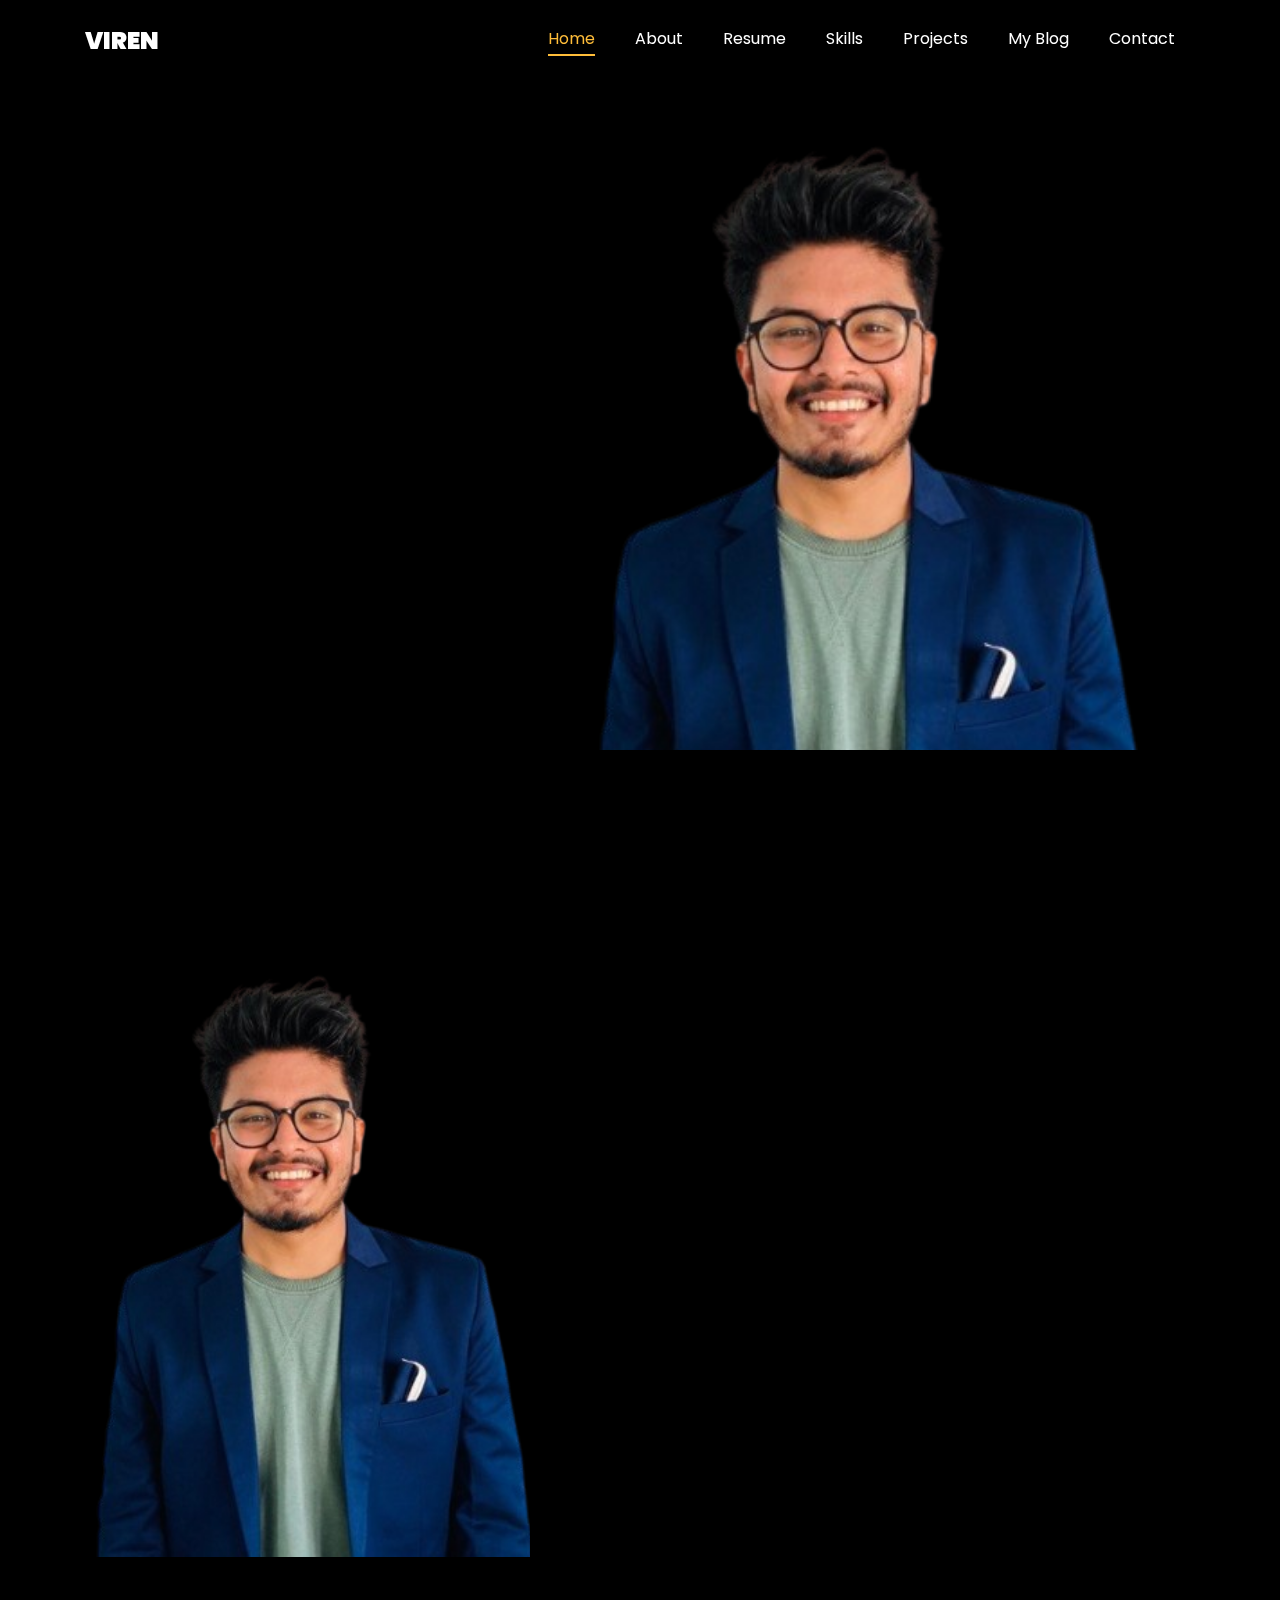
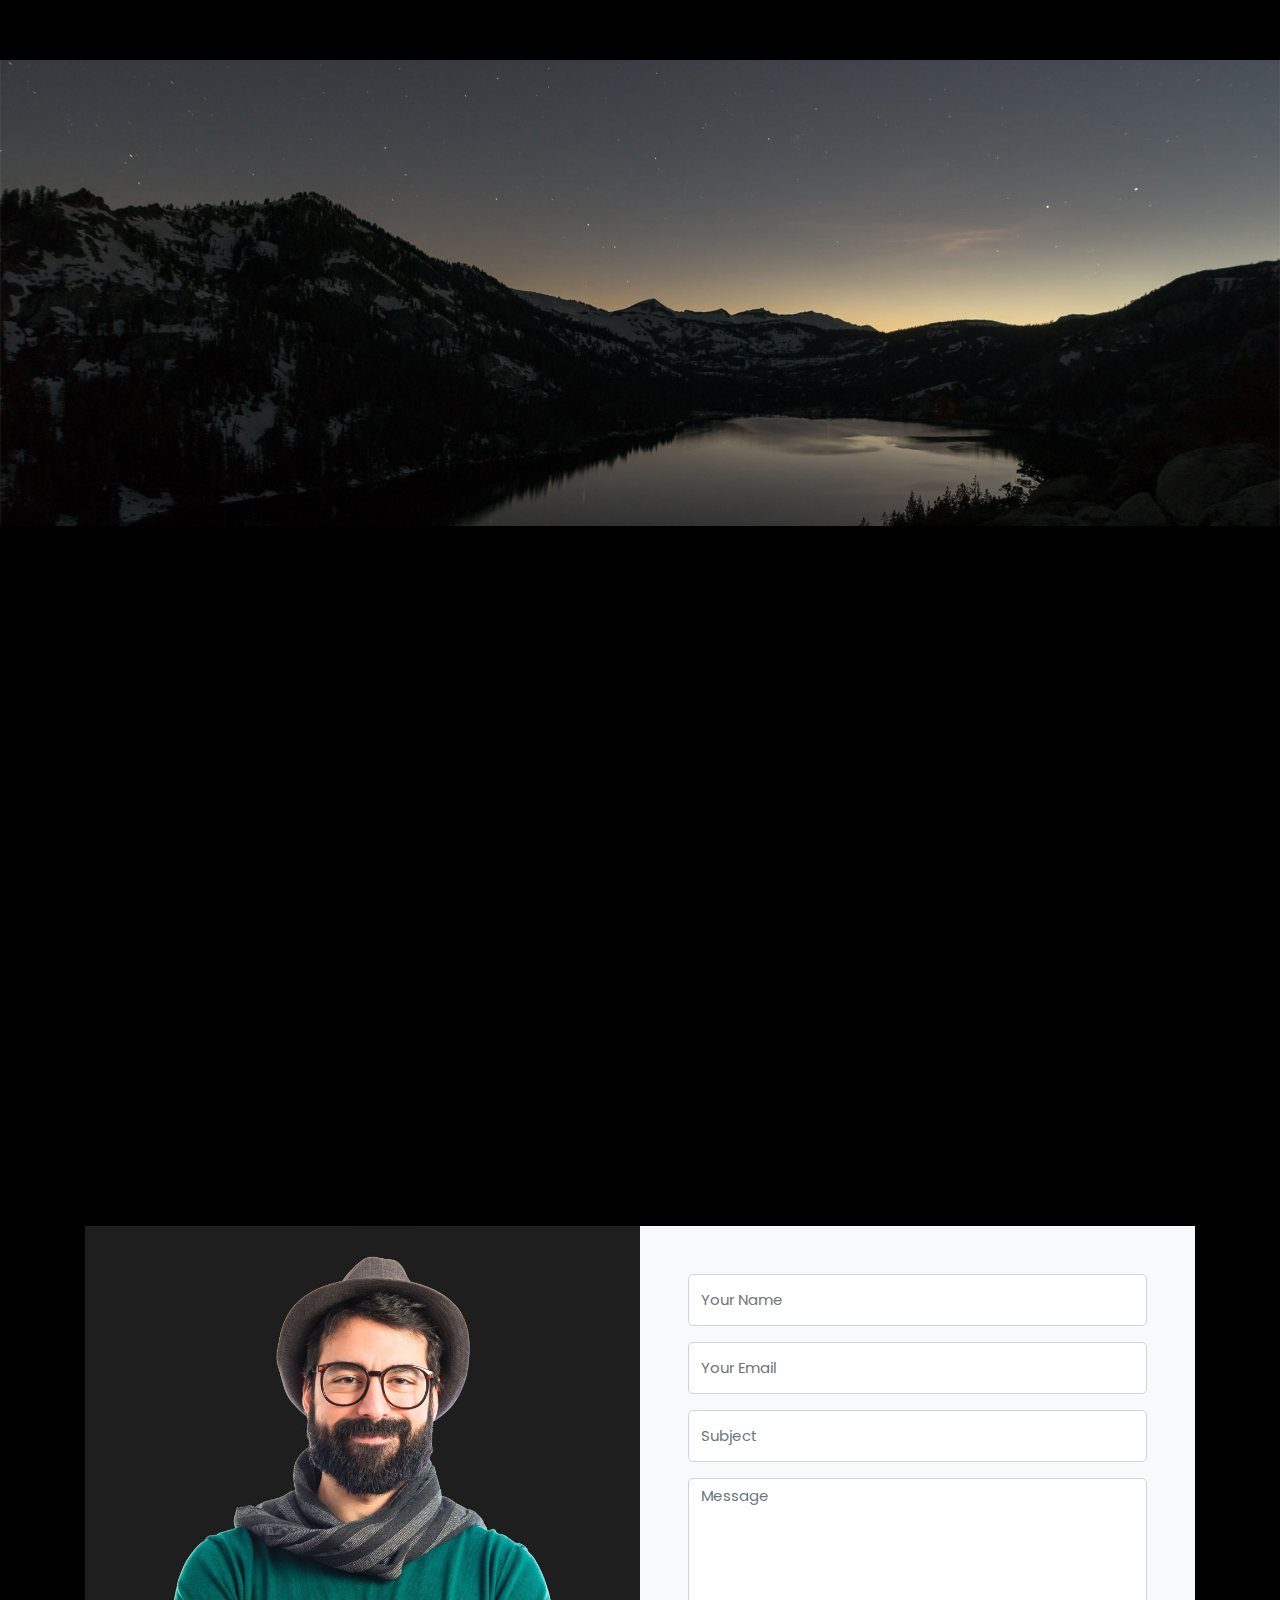
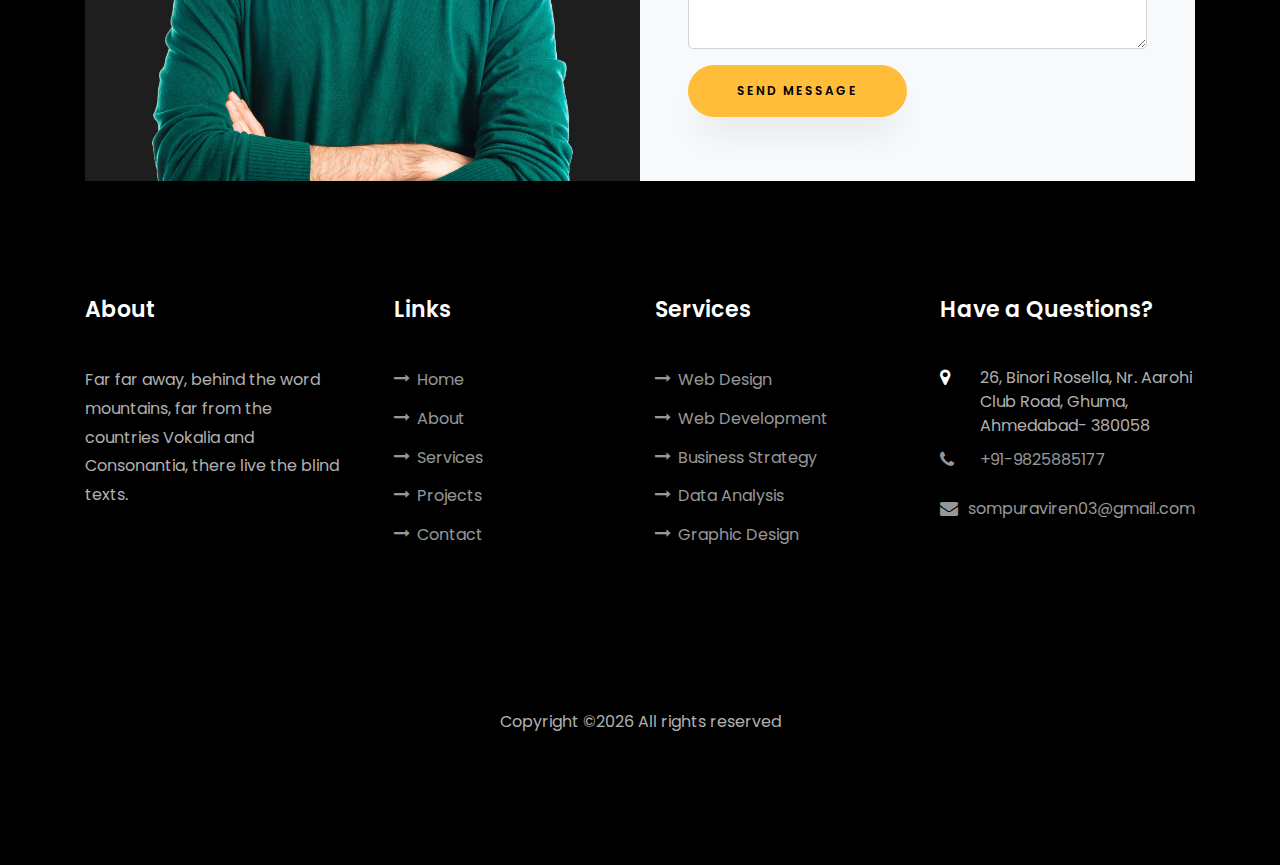
<file: index.html>
<!DOCTYPE html>
<html lang="en">
  <head>
    <title>Viren Sompura Portfolio</title>
    <meta charset="utf-8">
    <meta name="viewport" content="width=device-width, initial-scale=1, shrink-to-fit=no">
    
    <link href="https://fonts.googleapis.com/css?family=Poppins:100,200,300,400,500,600,700,800,900" rel="stylesheet">

    <link rel="stylesheet" href="css/open-iconic-bootstrap.min.css">
    <link rel="stylesheet" href="css/animate.css">
    
    <link rel="stylesheet" href="css/owl.carousel.min.css">
    <link rel="stylesheet" href="css/owl.theme.default.min.css">
    <link rel="stylesheet" href="css/magnific-popup.css">

    <link rel="stylesheet" href="css/aos.css">

    <link rel="stylesheet" href="css/ionicons.min.css">
    
    <link rel="stylesheet" href="css/flaticon.css">
    <link rel="stylesheet" href="css/icomoon.css">
    <link rel="stylesheet" href="css/style.css">
  </head>
  <body data-spy="scroll" data-target=".site-navbar-target" data-offset="300">
	  
	  
    <nav class="navbar navbar-expand-lg navbar-dark ftco_navbar ftco-navbar-light site-navbar-target" id="ftco-navbar">
	    <div class="container">
	      <a class="navbar-brand" href="index.html">Viren</a>
	      <button class="navbar-toggler js-fh5co-nav-toggle fh5co-nav-toggle" type="button" data-toggle="collapse" data-target="#ftco-nav" aria-controls="ftco-nav" aria-expanded="false" aria-label="Toggle navigation">
	        <span class="oi oi-menu"></span> Menu
	      </button>

	      <div class="collapse navbar-collapse" id="ftco-nav">
	        <ul class="navbar-nav nav ml-auto">
	          <li class="nav-item"><a href="#home-section" class="nav-link"><span>Home</span></a></li>
	          <li class="nav-item"><a href="#about-section" class="nav-link"><span>About</span></a></li>
	          <li class="nav-item"><a href="#resume-section" class="nav-link"><span>Resume</span></a></li>
	          <!-- <li class="nav-item"><a href="#services-section" class="nav-link"><span>Services</span></a></li> -->
	          <li class="nav-item"><a href="#skills-section" class="nav-link"><span>Skills</span></a></li>
	          <li class="nav-item"><a href="#projects-section" class="nav-link"><span>Projects</span></a></li>
	          <li class="nav-item"><a href="#blog-section" class="nav-link"><span>My Blog</span></a></li>
	          <li class="nav-item"><a href="#contact-section" class="nav-link"><span>Contact</span></a></li>
	        </ul>
	      </div>
	    </div>
	  </nav>
	  <!------------------------------- HOME VIEW --------------------------------->
	  <section id="home-section" class="hero">
		  <div class="home-slider  owl-carousel">
	      <div class="slider-item ">
	      	<div class="overlay"></div>
	        <div class="container">
	          <div class="row d-md-flex no-gutters slider-text align-items-end justify-content-end" data-scrollax-parent="true">
	          	<div class="one-third js-fullheight order-md-last img" style="background-image:url(images/bg_03.png);">
	          		<div class="overlay"></div>
	          	</div>
		          <div class="one-forth d-flex  align-items-center ftco-animate" data-scrollax=" properties: { translateY: '70%' }">
		          	<div class="text">
		          		<span class="subheading">Hello!</span>
			            <h1 class="mb-4 mt-3">I'm <span>Viren Sompura</span></h1>
			            <h2 class="mb-4">Robotic Engineer</h2>
			            <p><a href="tel:+919825885177" class="btn btn-primary py-3 px-4">Hire me</a> <a href="https://drive.google.com/drive/folders/1-N_lamHz9trtk43rRTvo55dQXPBXFD0H?usp=sharing" class="btn btn-white btn-outline-white py-3 px-4">My works</a></p>
		            </div>
		          </div>
	        	</div>
	        </div>
	      </div>
			<!------------------------------- SLIDER VIEW --------------------------------->
	      <!-- <div class="slider-item">
	      	<div class="overlay"></div>
	        <div class="container">
	          <div class="row d-flex no-gutters slider-text align-items-end justify-content-end" data-scrollax-parent="true">
	          	<div class="one-third js-fullheight order-md-last img" style="background-image:url(images/bg_2.png);">
	          		<div class="overlay"></div>
	          	</div>
		          <div class="one-forth d-flex align-items-center ftco-animate" data-scrollax=" properties: { translateY: '70%' }">
		          	<div class="text">
		          		<span class="subheading">Hello!</span>
			            <h1 class="mb-4 mt-3">I'm a <span>robotic engineer</span> based in Ahmedabad</h1>
			            <p><a href="tel:+919825885177" class="btn btn-primary py-3 px-4">Hire me</a> <a href="https://drive.google.com/drive/folders/1-N_lamHz9trtk43rRTvo55dQXPBXFD0H?usp=sharing" class="btn btn-white btn-outline-white py-3 px-4">My works</a></p>
		            </div>
		          </div>
	        	</div>
	        </div>
	      </div> -->
	    </div>
    </section>
	<!-------------------------- ABOUT SECTION ------------------------------>
    <section class="ftco-about img ftco-section ftco-no-pb" id="about-section">
    	<div class="container">
    		<div class="row d-flex">
    			<div class="col-md-6 col-lg-5 d-flex">
    				<div class="img-about img d-flex align-items-stretch">
    					<div class="overlay"></div>
	    				<div class="img d-flex align-self-stretch align-items-center" style="background-image:url(images/bg_03.png);">
	    				</div>
    				</div>
    			</div>
    			<div class="col-md-6 col-lg-7 pl-lg-5 pb-5">
    				<div class="row justify-content-start pb-3">
		          <div class="col-md-12 heading-section ftco-animate">
		          	<h1 class="big">About</h1>
		            <h2 class="mb-4">About Me</h2>
		            <p>I am Viren Sompura, Seeking a challenging position as a ROS Engineer or Robotics Software Engineer where I can leverage my expertise in ROS/ROS2, robotics systems, and software development to contribute to innovative robotics solutions.</p>
		            <ul class="about-info mt-4 px-md-0 px-2">
		            	<li class="d-flex"><span>Name:</span> <span>Viren Sompura</span></li>
		            	<li class="d-flex"><span>Date of birth:</span> <span>January 28, 1999</span></li>
		            	<li class="d-flex"><span>Address:</span> <span>Ahmedabad Gujarat</span></li>
		            	<li class="d-flex"><span>Zip code:</span> <span>380058</span></li>
		            	<li class="d-flex"><span>Email:</span> <span>sompuraviren03@gmail.com</span></li>
		            	<li class="d-flex"><span>Phone: </span> <span>+91-9825885177</span></li>
		            </ul>
		          </div>
		        </div>
	          <div class="counter-wrap ftco-animate d-flex mt-md-3">
              <div class="text">
              	<p class="mb-4">
	                <span class="number" data-number="5">0</span>
	                <span>Project complete</span>
                </p>
                <p><a href="./resource/Viren_Resume.pdf" class="btn btn-primary py-3 px-3" download="Viren_Resume">Download CV</a></p>
              </div>
	          </div>
	        </div>
        </div>
    	</div>
    </section>
	<!------------------------------- RESUME SECTION --------------------------------->
    <section class="ftco-section ftco-no-pb" id="resume-section">
    	<div class="container">
    		<div class="row justify-content-center pb-5">
          <div class="col-md-10 heading-section text-center ftco-animate">
          	<h1 class="big big-2">Resume</h1>
            <h2 class="mb-4">Resume</h2>
            <p>I am Viren Sompura, a passionate Robotic Engineer with expertise in ROS/ROS2, robotics systems, and software development...</p>
          </div>
        </div>
    		<div class="row">
    			<div class="col-md-6">
    				<div class="resume-wrap ftco-animate">
    					<span class="date">Sept 2023-Present</span>
    					<h2>Robotic Engineer</h2>
    					<span class="position">Vama Communication Pvt. Ltd.</span>
    					<p class="mt-4">Spearheading the development of Curio Robot’s hardware and software in the R&D department. Improving and implementing ROS2-based Navigation annd SLAM on Jetson Nano.</p>
    				</div>
    				<div class="resume-wrap ftco-animate">
    					<span class="date">Sept 2021-Aug 2023</span>
    					<h2>Masters in Robotics Engineering</h2>
    					<span class="position">M.S. Ramaiah University of Applied Science </span>
    					<p class="mt-4">A small river named Duden flows by their place and supplies it with the necessary regelialia. It is a paradisematic country, in which roasted parts of sentences fly into your mouth.</p>
    				</div>
    				<div class="resume-wrap ftco-animate">
    					<span class="date">Aug 2016-Aug 2020</span>
    					<h2>Bachalor's in Mechatronics Enginnering</h2>
    					<span class="position">Sal College of Engineering</span>
    					<p class="mt-4">A small river named Duden flows by their place and supplies it with the necessary regelialia. It is a paradisematic country, in which roasted parts of sentences fly into your mouth.</p>
    				</div>
    			</div>

    			<div class="col-md-6">
    				<div class="resume-wrap ftco-animate">
    					<span class="date">April 2023-July 2023</span>
    					<h2>Intern</h2>
    					<span class="position">Fenwick and Ravi(F.A.R.)</span>
    					<p class="mt-4">Developed Tkinter GUI software for a AS/RS Radio Shuttle. Created an Autonomous Mobile Robot using ROS2 framework and implementing custom navigation algorithm.</p>
    				</div>
    				<div class="resume-wrap ftco-animate">
    					<span class="date">Sept 2020-March 2021</span>
    					<h2>Engineer Trainee</h2>
    					<span class="position">Raicam Automotive Private Limited </span>
    					<p class="mt-4">Contributed to the production of Clutch Actuation systems, focusing on Clutch Master Cylinder and Concentric Slave Cylinder development. Implemented process improvements that increased production efficiency by 15%</p>
    				</div>
    				<!-- <div class="resume-wrap ftco-animate">
    					<span class="date">2017-2018</span>
    					<h2>UI/UX Designer</h2>
    					<span class="position">Cambridge University</span>
    					<p class="mt-4">A small river named Duden flows by their place and supplies it with the necessary regelialia. It is a paradisematic country, in which roasted parts of sentences fly into your mouth.</p>
    				</div> -->
    			</div>
    		</div>
    		<div class="row justify-content-center mt-5">
    			<div class="col-md-6 text-center ftco-animate">
    				<p><a href="./resource/Viren_Resume.pdf" class="btn btn-primary py-4 px-5" download="Viren_Resume">Download CV</a></p>
    			</div>
    		</div>
    	</div>
    </section>
	<!---------------------------------------------- Service Section ------------------------------------------------------>
    <!-- <section class="ftco-section" id="services-section">
    	<div class="container">
    		<div class="row justify-content-center py-5 mt-5">
          <div class="col-md-12 heading-section text-center ftco-animate">
          	<h1 class="big big-2">Services</h1>
            <h2 class="mb-4">Services</h2>
            <p>Far far away, behind the word mountains, far from the countries Vokalia and Consonantia</p>
          </div>
        </div>
    		<div class="row">
					<div class="col-md-4 text-center d-flex ftco-animate">
						<a href="#" class="services-1">
							<span class="icon">
								<i class="flaticon-analysis"></i>
							</span>
							<div class="desc">
								<h3 class="mb-5">Web Design</h3>
							</div>
						</a>
					</div>
					<div class="col-md-4 text-center d-flex ftco-animate">
						<a href="#" class="services-1">
							<span class="icon">
								<i class="flaticon-flasks"></i>
							</span>
							<div class="desc">
								<h3 class="mb-5">Phtography</h3>
							</div>
						</a>
					</div>
					<div class="col-md-4 text-center d-flex ftco-animate">
						<a href="#" class="services-1">
							<span class="icon">
								<i class="flaticon-ideas"></i>
							</span>
							<div class="desc">
								<h3 class="mb-5">Web Developer</h3>
							</div>
						</a>
					</div>

					<div class="col-md-4 text-center d-flex ftco-animate">
						<a href="#" class="services-1">
							<span class="icon">
								<i class="flaticon-analysis"></i>
							</span>
							<div class="desc">
								<h3 class="mb-5">App Developing</h3>
							</div>
						</a>
					</div>
					<div class="col-md-4 text-center d-flex ftco-animate">
						<a href="#" class="services-1">
							<span class="icon">
								<i class="flaticon-flasks"></i>
							</span>
							<div class="desc">
								<h3 class="mb-5">Branding</h3>
							</div>
						</a>
					</div>
					<div class="col-md-4 text-center d-flex ftco-animate">
						<a href="#" class="services-1">
							<span class="icon">
								<i class="flaticon-ideas"></i>
							</span>
							<div class="desc">
								<h3 class="mb-5">Product Strategy</h3>
							</div>
						</a>
					</div>
				</div>
    	</div>
    </section> -->

		<!--------------------------------------- Skill Section ------------------------------------------->
		<section class="ftco-section" id="skills-section">
			<div class="container">
				<div class="row justify-content-center pb-5">
          <div class="col-md-12 heading-section text-center ftco-animate">
          	<h1 class="big big-2">Skills</h1>
            <h2 class="mb-4">My Skills</h2>
            <p>Far far away, behind the word mountains, far from the countries Vokalia and Consonantia</p>
          </div>
        </div>
				<div class="row">
					<div class="col-md-6 animate-box">
						<div class="progress-wrap ftco-animate">
							<h3>ROS/ROS2 Framework</h3>
							<div class="progress">
							 	<div class="progress-bar color-1" role="progressbar" aria-valuenow="90"
							  	aria-valuemin="0" aria-valuemax="100" style="width:90%">
							    <span>90%</span>
							  	</div>
							</div>
						</div>
					</div>
					<div class="col-md-6 animate-box">
						<div class="progress-wrap ftco-animate">
							<h3>Autonomous Navigation</h3>
							<div class="progress">
							 	<div class="progress-bar color-1" role="progressbar" aria-valuenow="90"
							  	aria-valuemin="0" aria-valuemax="100" style="width:90%">
							    <span>90%</span>
							  	</div>
							</div>
						</div>
					</div>
					<div class="col-md-6 animate-box">
						<div class="progress-wrap ftco-animate">
							<h3>SLAM</h3>
							<div class="progress">
							 	<div class="progress-bar color-1" role="progressbar" aria-valuenow="90"
							  	aria-valuemin="0" aria-valuemax="100" style="width:75%">
							    <span>75%</span>
							  	</div>
							</div>
						</div>
					</div>
					<div class="col-md-6 animate-box">
						<div class="progress-wrap ftco-animate">
							<h3>Sensor Fusion and Sensor Integration</h3>
							<div class="progress">
							 	<div class="progress-bar color-1" role="progressbar" aria-valuenow="90"
							  	aria-valuemin="0" aria-valuemax="100" style="width:85%">
							    <span>85%</span>
							  	</div>
							</div>
						</div>
					</div>
					<div class="col-md-6 animate-box">
						<div class="progress-wrap ftco-animate">
							<h3>Python</h3>
							<div class="progress">
							 	<div class="progress-bar color-2" role="progressbar" aria-valuenow="85"
							  	aria-valuemin="0" aria-valuemax="100" style="width:85%">
							    <span>85%</span>
							  	</div>
							</div>
						</div>
					</div>
					<div class="col-md-6 animate-box">
						<div class="progress-wrap ftco-animate">
							<h3>C/C++</h3>
							<div class="progress">
							 	<div class="progress-bar color-3" role="progressbar" aria-valuenow="95"
							  	aria-valuemin="0" aria-valuemax="100" style="width:75%">
							    <span>75%</span>
							  	</div>
							</div>
						</div>
					</div>
					<div class="col-md-6 animate-box">
						<div class="progress-wrap ftco-animate">
							<h3>Robot Hardware and Software Integration</h3>
							<div class="progress">
							 	<div class="progress-bar color-4" role="progressbar" aria-valuenow="90"
							  	aria-valuemin="0" aria-valuemax="100" style="width:90%">
							    <span>90%</span>
							  	</div>
							</div>
						</div>
					</div>
					<div class="col-md-6 animate-box">
						<div class="progress-wrap ftco-animate">
							<h3>Version Control (Git)</h3>
							<div class="progress">
							 	<div class="progress-bar color-5" role="progressbar" aria-valuenow="70"
							  	aria-valuemin="0" aria-valuemax="100" style="width:85%">
							    <span>85%</span>
							  	</div>
							</div>
						</div>
					</div>
					<div class="col-md-6 animate-box">
						<div class="progress-wrap ftco-animate">
							<h3>Linux System</h3>
							<div class="progress">
							 	<div class="progress-bar color-6" role="progressbar" aria-valuenow="80"
							  	aria-valuemin="0" aria-valuemax="100" style="width:80%">
							    <span>80%</span>
							  	</div>
							</div>
						</div>
					</div>
					<div class="col-md-6 animate-box">
						<div class="progress-wrap ftco-animate">
							<h3>Embedded System Programming</h3>
							<div class="progress">
							 	<div class="progress-bar color-6" role="progressbar" aria-valuenow="80"
							  	aria-valuemin="0" aria-valuemax="100" style="width:75%">
							    <span>75%</span>
							  	</div>
							</div>
						</div>
					</div>
				</div>
			</div>
		</section>
 
	<!------------------------------------------------------ Project Section ------------------------------------------------------>
    <section class="ftco-section ftco-project" id="projects-section">
    	<div class="container">
    		<div class="row justify-content-center pb-5">
          <div class="col-md-12 heading-section text-center ftco-animate">
          	<h1 class="big big-2">Projects</h1>
            <h2 class="mb-4">Projects</h2>
            <p>Far far away, behind the word mountains, far from the countries Vokalia and Consonantia</p>
          </div>
        </div>
    		<div class="row">
    			<div class="col-md-4">
    				<div class="project img ftco-animate d-flex justify-content-center align-items-center" style="background-image: url(images/1.jpeg);">
    					<div class="overlay"></div>
	    				<div class="text text-center p-4">
	    					<h3><a href="https://drive.google.com/file/d/1SGBgsC9yg2MlOd70hP9E2P-MdjG-vpHD/view?usp=sharing">Curio: Museum Guidance Robot</a></h3>
	    					<span>Mobile Robot</span>
	    				</div>
    				</div>
  				</div>
  				<div class="col-md-8">
    				<div class="project img ftco-animate d-flex justify-content-center align-items-center" style="background-image: url(images/3.jpg);">
    					<div class="overlay"></div>
	    				<div class="text text-center p-4">
	    					<h3><a href="https://drive.google.com/drive/folders/1bC7ev7NMXQ1dkGp74KphR3cCT3R6wxd7?usp=sharing">Autonomous Mobile Robot with LiDAR  &amp; A* Search Algorithm</a></h3>
	    					<span>Mobile Robot</span>
	    				</div>
    				</div>
  				</div>

    			<div class="col-md-8">
    				<div class="project img ftco-animate d-flex justify-content-center align-items-center" style="background-image: url(images/4.PNG);">
    					<div class="overlay"></div>
	    				<div class="text text-center p-4">
	    					<h3><a href="https://drive.google.com/drive/folders/1-N_lamHz9trtk43rRTvo55dQXPBXFD0H?usp=sharing">ROS2 Sensor Integration &amp; Driver Development</a></h3>
	    					<span>Sensor Fusion and Integration</span>
	    				</div>
    				</div>

    				<div class="project img ftco-animate d-flex justify-content-center align-items-center" style="background-image: url(images/project-6.jpg);">
    					<div class="overlay"></div>
	    				<div class="text text-center p-4">
	    					<h3><a href="#">Branding &amp; Illustration Design</a></h3>
	    					<span>Web Design</span>
	    				</div>
    				</div>
    			</div>
    			<div class="col-md-4">
    				<div class="row">
    					<div class="col-md-12">
		    				<div class="project img ftco-animate d-flex justify-content-center align-items-center" style="background-image: url(images/project-2.jpg);">
		    					<div class="overlay"></div>
			    				<div class="text text-center p-4">
			    					<h3><a href="#">Branding &amp; Illustration Design</a></h3>
			    					<span>Web Design</span>
			    				</div>
		    				</div>
	    				</div>
	    				<div class="col-md-12">
		    				<div class="project img ftco-animate d-flex justify-content-center align-items-center" style="background-image: url(images/project-3.jpg);">
		    					<div class="overlay"></div>
			    				<div class="text text-center p-4">
			    					<h3><a href="#">Branding &amp; Illustration Design</a></h3>
			    					<span>Web Design</span>
			    				</div>
		    				</div>
	    				</div>
    				</div>
    			</div>
    		</div>
    	</div>
    </section>


    <section class="ftco-section" id="blog-section">
      <div class="container">
        <div class="row justify-content-center mb-5 pb-5">
          <div class="col-md-7 heading-section text-center ftco-animate">
            <h1 class="big big-2">Blog</h1>
            <h2 class="mb-4">Our Blog</h2>
            <p>Far far away, behind the word mountains, far from the countries Vokalia and Consonantia</p>
          </div>
        </div>
        <div class="row d-flex">
          <div class="col-md-4 d-flex ftco-animate">
          	<div class="blog-entry justify-content-end">
              <a href="single.html" class="block-20" style="background-image: url('images/image_1.jpg');">
              </a>
              <div class="text mt-3 float-right d-block">
              	<div class="d-flex align-items-center mb-3 meta">
	                <p class="mb-0">
	                	<span class="mr-2">June 21, 2019</span>
	                	<a href="#" class="mr-2">Admin</a>
	                	<a href="#" class="meta-chat"><span class="icon-chat"></span> 3</a>
	                </p>
                </div>
                <h3 class="heading"><a href="single.html">Why Lead Generation is Key for Business Growth</a></h3>
                <p>A small river named Duden flows by their place and supplies it with the necessary regelialia.</p>
              </div>
            </div>
          </div>
          <div class="col-md-4 d-flex ftco-animate">
          	<div class="blog-entry justify-content-end">
              <a href="single.html" class="block-20" style="background-image: url('images/image_2.jpg');">
              </a>
              <div class="text mt-3 float-right d-block">
              	<div class="d-flex align-items-center mb-3 meta">
	                <p class="mb-0">
	                	<span class="mr-2">June 21, 2019</span>
	                	<a href="#" class="mr-2">Admin</a>
	                	<a href="#" class="meta-chat"><span class="icon-chat"></span> 3</a>
	                </p>
                </div>
                <h3 class="heading"><a href="single.html">Why Lead Generation is Key for Business Growth</a></h3>
                <p>A small river named Duden flows by their place and supplies it with the necessary regelialia.</p>
              </div>
            </div>
          </div>
          <div class="col-md-4 d-flex ftco-animate">
          	<div class="blog-entry">
              <a href="single.html" class="block-20" style="background-image: url('images/image_3.jpg');">
              </a>
              <div class="text mt-3 float-right d-block">
              	<div class="d-flex align-items-center mb-3 meta">
	                <p class="mb-0">
	                	<span class="mr-2">June 21, 2019</span>
	                	<a href="#" class="mr-2">Admin</a>
	                	<a href="#" class="meta-chat"><span class="icon-chat"></span> 3</a>
	                </p>
                </div>
                <h3 class="heading"><a href="single.html">Why Lead Generation is Key for Business Growth</a></h3>
                <p>A small river named Duden flows by their place and supplies it with the necessary regelialia.</p>
              </div>
            </div>
          </div>
        </div>
      </div>
    </section>

    <section class="ftco-section ftco-no-pt ftco-no-pb ftco-counter img" id="section-counter">
    	<div class="container">
				<div class="row d-md-flex align-items-center">
          <div class="col-md d-flex justify-content-center counter-wrap ftco-animate">
            <div class="block-18">
              <div class="text">
                <strong class="number" data-number="100">0</strong>
                <span>Awards</span>
              </div>
            </div>
          </div>
          <div class="col-md d-flex justify-content-center counter-wrap ftco-animate">
            <div class="block-18">
              <div class="text">
                <strong class="number" data-number="1200">0</strong>
                <span>Complete Projects</span>
              </div>
            </div>
          </div>
          <div class="col-md d-flex justify-content-center counter-wrap ftco-animate">
            <div class="block-18">
              <div class="text">
                <strong class="number" data-number="1200">0</strong>
                <span>Happy Customers</span>
              </div>
            </div>
          </div>
          <div class="col-md d-flex justify-content-center counter-wrap ftco-animate">
            <div class="block-18">
              <div class="text">
                <strong class="number" data-number="500">0</strong>
                <span>Cups of coffee</span>
              </div>
            </div>
          </div>
        </div>
      </div>
    </section>

    <section class="ftco-section ftco-hireme img margin-top" style="background-image: url(images/bg_1.jpg)">
			<div class="container">
				<div class="row justify-content-center">
					<div class="col-md-7 ftco-animate text-center">
						<h2>I'm <span>Available</span> for freelancing</h2>
						<p>A small river named Duden flows by their place and supplies it with the necessary regelialia.</p>
						<p class="mb-0"><a href="#" class="btn btn-primary py-3 px-5">Hire me</a></p>
					</div>
				</div>
			</div>
		</section>

    <section class="ftco-section contact-section ftco-no-pb" id="contact-section">
      <div class="container">
      	<div class="row justify-content-center mb-5 pb-3">
          <div class="col-md-7 heading-section text-center ftco-animate">
            <h1 class="big big-2">Contact</h1>
            <h2 class="mb-4">Contact Me</h2>
            <p>Far far away, behind the word mountains, far from the countries Vokalia and Consonantia</p>
          </div>
        </div>

        <div class="row d-flex contact-info mb-5">
          <div class="col-md-6 col-lg-3 d-flex ftco-animate">
          	<div class="align-self-stretch box p-4 text-center">
          		<div class="icon d-flex align-items-center justify-content-center">
          			<span class="icon-map-signs"></span>
          		</div>
          		<h3 class="mb-4">Address</h3>
	            <p>198 West 21th Street, Suite 721 New York NY 10016</p>
	          </div>
          </div>
          <div class="col-md-6 col-lg-3 d-flex ftco-animate">
          	<div class="align-self-stretch box p-4 text-center">
          		<div class="icon d-flex align-items-center justify-content-center">
          			<span class="icon-phone2"></span>
          		</div>
          		<h3 class="mb-4">Contact Number</h3>
	            <p><a href="tel://1234567920">+ 1235 2355 98</a></p>
	          </div>
          </div>
          <div class="col-md-6 col-lg-3 d-flex ftco-animate">
          	<div class="align-self-stretch box p-4 text-center">
          		<div class="icon d-flex align-items-center justify-content-center">
          			<span class="icon-paper-plane"></span>
          		</div>
          		<h3 class="mb-4">Email Address</h3>
	            <p><a href="mailto:sompuraviren03@gmail.com">sompuraviren03@gmail.com</a></p>
	          </div>
          </div>
          <div class="col-md-6 col-lg-3 d-flex ftco-animate">
          	<div class="align-self-stretch box p-4 text-center">
          		<div class="icon d-flex align-items-center justify-content-center">
          			<span class="icon-globe"></span>
          		</div>
          		<h3 class="mb-4">Website</h3>
	            <p><a href="#">yoursite.com</a></p>
	          </div>
          </div>
        </div>

        <div class="row no-gutters block-9">
          <div class="col-md-6 order-md-last d-flex">
            <form action="mailto:sompuraviren03@gmail.com" class="bg-light p-4 p-md-5 contact-form">
              <div class="form-group">
                <input type="text" class="form-control" placeholder="Your Name">
              </div>
              <div class="form-group">
                <input type="text" class="form-control" placeholder="Your Email">
              </div>
              <div class="form-group">
                <input type="text" class="form-control" placeholder="Subject">
              </div>
              <div class="form-group">
                <textarea name="" id="" cols="30" rows="7" class="form-control" placeholder="Message"></textarea>
              </div>
              <div class="form-group">
                <input type="submit" value="Send Message" class="btn btn-primary py-3 px-5">
              </div>
            </form>
          
          </div>

          <div class="col-md-6 d-flex">
          	<div class="img" style="background-image: url(images/about.jpg);"></div>
          </div>
        </div>
      </div>
    </section>
		

    <footer class="ftco-footer ftco-section">
      <div class="container">
        <div class="row mb-5">
          <div class="col-md">
            <div class="ftco-footer-widget mb-4">
              <h2 class="ftco-heading-2">About</h2>
              <p>Far far away, behind the word mountains, far from the countries Vokalia and Consonantia, there live the blind texts.</p>
              <ul class="ftco-footer-social list-unstyled float-md-left float-lft mt-5">
				<li class="ftco-animate"><a href="https://github.com/virensompura"><span class="icon-github"></span></a></li>
                <li class="ftco-animate"><a href="https://x.com/VirenSompura01"><span class="icon-twitter"></span></a></li>
                <li class="ftco-animate"><a href="https://www.linkedin.com/in/viren-sompura/"><span class="icon-linkedin"></span></a></li>
                <li class="ftco-animate"><a href="https://www.instagram.com/virensompura/?hl=en"><span class="icon-instagram"></span></a></li>
              </ul>
            </div>
          </div>
          <div class="col-md">
            <div class="ftco-footer-widget mb-4 ml-md-4">
              <h2 class="ftco-heading-2">Links</h2>
              <ul class="list-unstyled">
                <li><a href="#"><span class="icon-long-arrow-right mr-2"></span>Home</a></li>
                <li><a href="#"><span class="icon-long-arrow-right mr-2"></span>About</a></li>
                <li><a href="#"><span class="icon-long-arrow-right mr-2"></span>Services</a></li>
                <li><a href="#"><span class="icon-long-arrow-right mr-2"></span>Projects</a></li>
                <li><a href="#"><span class="icon-long-arrow-right mr-2"></span>Contact</a></li>
              </ul>
            </div>
          </div>
          <div class="col-md">
             <div class="ftco-footer-widget mb-4">
              <h2 class="ftco-heading-2">Services</h2>
              <ul class="list-unstyled">
                <li><a href="#"><span class="icon-long-arrow-right mr-2"></span>Web Design</a></li>
                <li><a href="#"><span class="icon-long-arrow-right mr-2"></span>Web Development</a></li>
                <li><a href="#"><span class="icon-long-arrow-right mr-2"></span>Business Strategy</a></li>
                <li><a href="#"><span class="icon-long-arrow-right mr-2"></span>Data Analysis</a></li>
                <li><a href="#"><span class="icon-long-arrow-right mr-2"></span>Graphic Design</a></li>
              </ul>
            </div>
          </div>
          <div class="col-md">
            <div class="ftco-footer-widget mb-4">
            	<h2 class="ftco-heading-2">Have a Questions?</h2>
            	<div class="block-23 mb-3">
	              <ul>
	                <li><span class="icon icon-map-marker"></span><span class="text">26, Binori Rosella, Nr. Aarohi Club Road, Ghuma, Ahmedabad- 380058</span></li>
	                <li><a href="tel:+919825885177"><span class="icon icon-phone"></span><span class="text">+91-9825885177</span></a></li>
	                <li><a href="mailto:sompuraviren03@gmail.com"><span class="icon icon-envelope"></span><span class="text">sompuraviren03@gmail.com</span></a></li>
	              </ul>
	            </div>
            </div>
          </div>
        </div>
        <div class="row">
          <div class="col-md-12 text-center">

            <p><!-- Link back to Colorlib can't be removed. Template is licensed under CC BY 3.0. -->
  Copyright &copy;<script>document.write(new Date().getFullYear());</script> All rights reserved 
  <!-- Link back to Colorlib can't be removed. Template is licensed under CC BY 3.0. --></p>
          </div>
        </div>
      </div>
    </footer>
    
  

  <!-- loader -->
  <div id="ftco-loader" class="show fullscreen"><svg class="circular" width="48px" height="48px"><circle class="path-bg" cx="24" cy="24" r="22" fill="none" stroke-width="4" stroke="#eeeeee"/><circle class="path" cx="24" cy="24" r="22" fill="none" stroke-width="4" stroke-miterlimit="10" stroke="#F96D00"/></svg></div>


  <script src="js/jquery.min.js"></script>
  <script src="js/jquery-migrate-3.0.1.min.js"></script>
  <script src="js/popper.min.js"></script>
  <script src="js/bootstrap.min.js"></script>
  <script src="js/jquery.easing.1.3.js"></script>
  <script src="js/jquery.waypoints.min.js"></script>
  <script src="js/jquery.stellar.min.js"></script>
  <script src="js/owl.carousel.min.js"></script>
  <script src="js/jquery.magnific-popup.min.js"></script>
  <script src="js/aos.js"></script>
  <script src="js/jquery.animateNumber.min.js"></script>
  <script src="js/scrollax.min.js"></script>
  
  <script src="js/main.js"></script>
    
  </body>
</html>
</file>
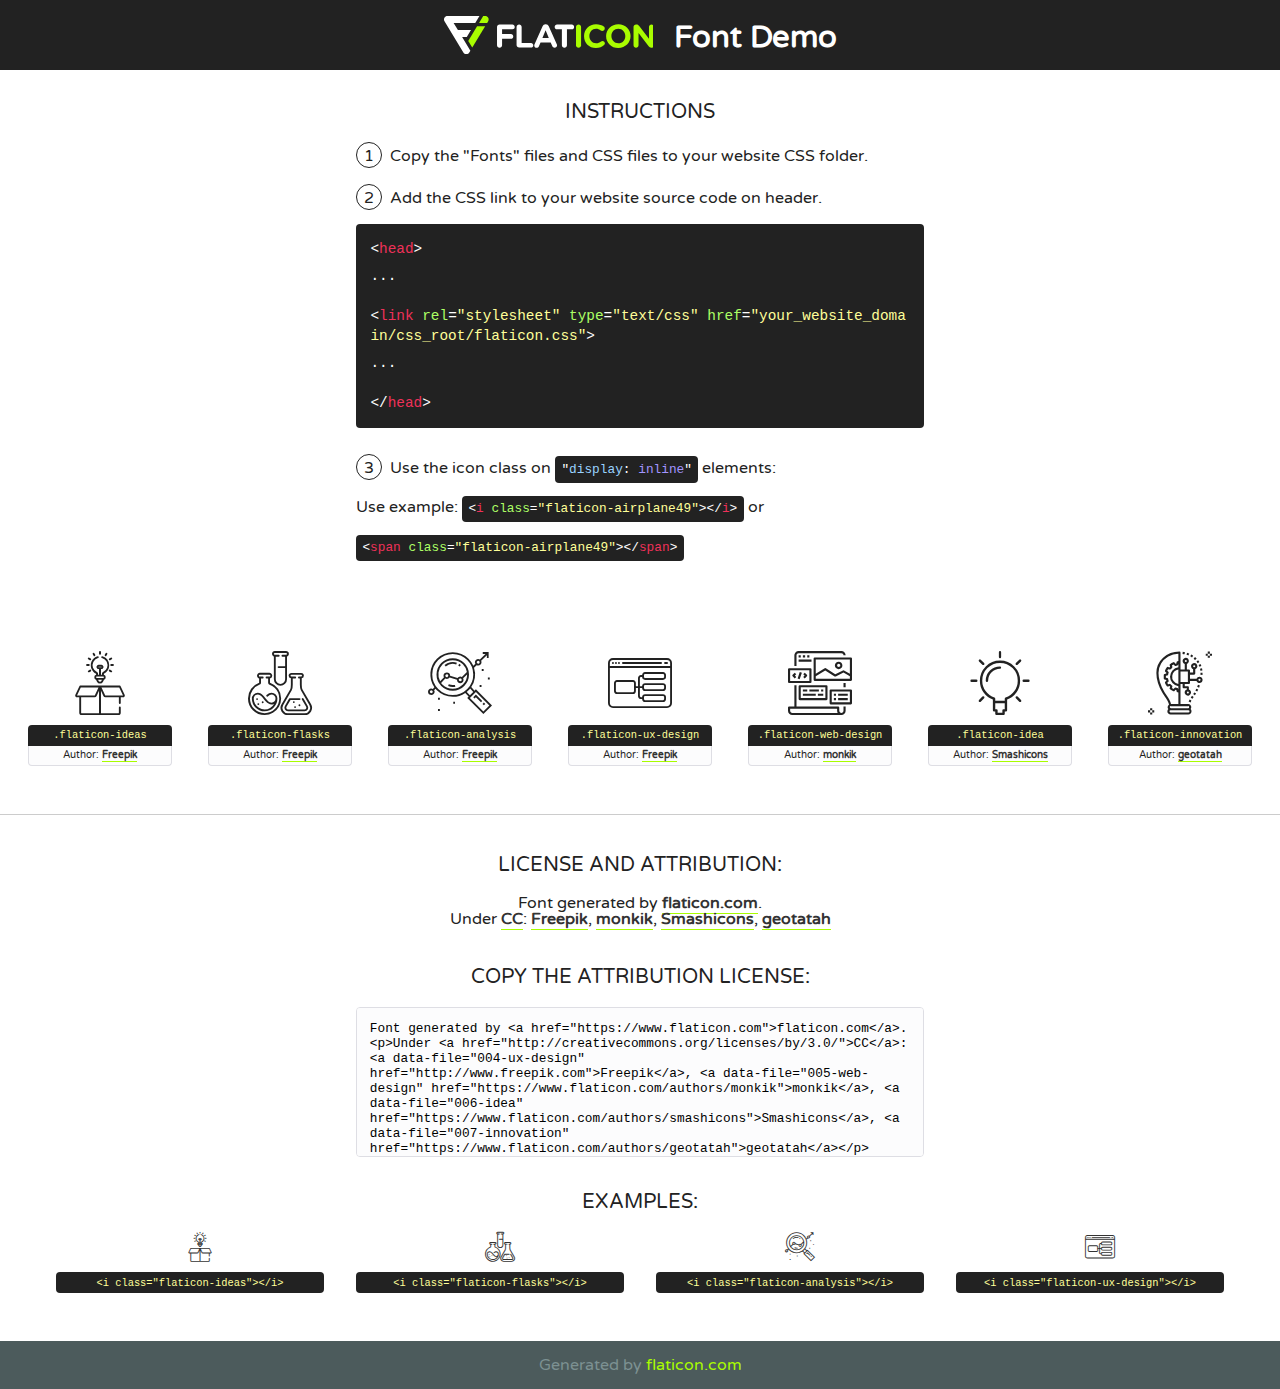
<file: fonts/flaticon/font/flaticon.html>
<!DOCTYPE html>
<!--
  Flaticon icon font: Flaticon
  Creation date: 20/03/2019 02:18
-->
<html>
<!DOCTYPE html>
<html>

<head>
    <title>Flaticon WebFont</title>
    <link href="http://fonts.googleapis.com/css?family=Varela+Round" rel="stylesheet" type="text/css" />
    <link rel="stylesheet" type="text/css" href="flaticon.css">
    <meta charset="UTF-8">
    <style>
    html, body, div, span, applet, object, iframe,
    h1, h2, h3, h4, h5, h6, p, blockquote, pre,
    a, abbr, acronym, address, big, cite, code,
    del, dfn, em, img, ins, kbd, q, s, samp,
    small, strike, strong, sub, sup, tt, var,
    b, u, i, center,
    dl, dt, dd, ol, ul, li,
    fieldset, form, label, legend,
    table, caption, tbody, tfoot, thead, tr, th, td,
    article, aside, canvas, details, embed, 
    figure, figcaption, footer, header, hgroup, 
    menu, nav, output, ruby, section, summary,
    time, mark, audio, video {
        margin: 0;
        padding: 0;
        border: 0;
        font-size: 100%;
        font: inherit;
        vertical-align: baseline;
    }
    /* HTML5 display-role reset for older browsers */
    article, aside, details, figcaption, figure, 
    footer, header, hgroup, menu, nav, section {
        display: block;
    }
    body {
        line-height: 1;
    }
    ol, ul {
        list-style: none;
    }
    blockquote, q {
        quotes: none;
    }
    blockquote:before, blockquote:after,
    q:before, q:after {
        content: '';
        content: none;
    }
    table {
        border-collapse: collapse;
        border-spacing: 0;
    }
    body {
        font-family: 'Varela Round', Helvetica, Arial, sans-serif;
        font-size: 16px;
        color: #222;
    }
    a {
        color: #333;
        border-bottom: 1px solid #a9fd00;
        font-weight: bold;
        text-decoration: none;
    }
    * {
        -moz-box-sizing: border-box;
        -webkit-box-sizing: border-box;
        box-sizing: border-box;
        margin: 0;
        padding: 0;
    }
    [class^="flaticon-"]:before, [class*=" flaticon-"]:before, [class^="flaticon-"]:after, [class*=" flaticon-"]:after {
        font-family: Flaticon;
        font-size: 30px;
        font-style: normal;
        margin-left: 20px;
        color: #333;
    }
    .wrapper {
        max-width: 600px;
        margin: auto;
        padding: 0 1em;
    }
    .title {
        font-size: 1.25em;
        text-align: center;
        margin-bottom: 1em;
        text-transform: uppercase;
    }
    header {
        text-align: center;
        background-color: #222;
        color: #fff;
        padding: 1em;
    }
    header .logo {
        width: 210px;
        height: 38px;
        display: inline-block;
        vertical-align: middle;
        margin-right: 1em;
        border: none;
    }
    header strong {
        font-size: 1.95em;
        font-weight: bold;
        vertical-align: middle;
        margin-top: 5px;
        display: inline-block;
    }
    .demo {
        margin: 2em auto;
        line-height: 1.25em;
    }
    .demo ul li {
        margin-bottom: 1em;
    }
    .demo ul li .num {
        color: #222;
        border-radius: 20px;
        display: inline-block;
        width: 26px;
        padding: 3px;
        height: 26px;
        text-align: center;
        margin-right: 0.5em;
        border: 1px solid #222;
    }
    .demo ul li code {
        background-color: #222;
        border-radius: 4px;
        padding: 0.25em 0.5em;
        display: inline-block;
        color: #fff;
        font-family: Consolas,Monaco,Lucida Console,Liberation Mono,DejaVu Sans Mono,Bitstream Vera Sans Mono,Courier New, monospace;
        font-weight: lighter;
        margin-top: 1em;
        font-size: 0.8em;
        word-break: break-all;
    }
    .demo ul li code.big {
        padding: 1em;
        font-size: 0.9em;
    }
    .demo ul li code .red {
        color: #EF3159;
    }
    .demo ul li code .green {
        color: #ACFF65;
    }
    .demo ul li code .yellow {
        color: #FFFF99;
    }
    .demo ul li code .blue {
        color: #99D3FF;
    }
    .demo ul li code .purple {
        color: #A295FF;
    }
    .demo ul li code .dots {
        margin-top: 0.5em;
        display: block;
    }
    #glyphs {
        border-bottom: 1px solid #ccc;
        padding: 2em 0;
        text-align: center;
    }
    .glyph {
        display: inline-block;
        width: 9em;
        margin: 1em;
        text-align: center;
        vertical-align: top;
        background: #FFF;
    }
    .glyph .glyph-icon {
        padding: 10px;
        display: block;
        font-family:"Flaticon";
        font-size: 64px;
        line-height: 1;
    }
    .glyph .glyph-icon:before {
        font-size: 64px;
        color: #222;
        margin-left: 0;
    }
    .class-name {
        font-size: 0.65em;
        background-color: #222;
        color: #fff;
        border-radius: 4px 4px 0 0;
        padding: 0.5em;
        color: #FFFF99;
        font-family: Consolas,Monaco,Lucida Console,Liberation Mono,DejaVu Sans Mono,Bitstream Vera Sans Mono,Courier New, monospace;
    }
    .author-name {
        font-size: 0.6em;
        background-color: #fcfcfd;
        border: 1px solid #DEDEE4;
        border-top: 0;
        border-radius: 0 0 4px 4px;
        padding: 0.5em;
    }
    .class-name:last-child {
        font-size: 10px;
        color:#888;
    }
    .class-name:last-child a {
        font-size: 10px;
        color:#555;
    }
    .class-name:last-child a:hover {
        color:#a9fd00;
    }
    .glyph > input {
        display: block;
        width: 100px;
        margin: 5px auto;
        text-align: center;
        font-size: 12px;
        cursor: text;
    }
    .glyph > input.icon-input {
        font-family:"Flaticon";
        font-size: 16px;
        margin-bottom: 10px;
    }
    .attribution .title {
        margin-top: 2em;
    }
    .attribution textarea {
        background-color: #fcfcfd;
        padding: 1em;
        border: none;
        box-shadow: none;
        border: 1px solid #DEDEE4;
        border-radius: 4px;
        resize: none;
        width: 100%;
        height: 150px;
        font-size: 0.8em;
        font-family: Consolas,Monaco,Lucida Console,Liberation Mono,DejaVu Sans Mono,Bitstream Vera Sans Mono,Courier New, monospace;
        -webkit-appearance: none;
    }
    .iconsuse {
        margin: 2em auto;
        text-align: center;
        max-width: 1200px;
    }
    .iconsuse:after {
        content: '';
        display: table;
        clear: both;
    }
    .iconsuse .image {
        float: left;
        width: 25%;
        padding: 0 1em;
    }
    .iconsuse .image p {
        margin-bottom: 1em;
    }
    .iconsuse .image span {
        display: block;
        font-size: 0.65em;
        background-color: #222;
        color: #fff;
        border-radius: 4px;
        padding: 0.5em;
        color: #FFFF99;
        margin-top: 1em;
        font-family: Consolas,Monaco,Lucida Console,Liberation Mono,DejaVu Sans Mono,Bitstream Vera Sans Mono,Courier New, monospace;
    }
    #footer {
        text-align: center;
        background-color: #4C5B5C;
        color: #7c9192;
        padding: 1em;
    }
    #footer a {
        border: none;
        color: #a9fd00;
        font-weight: normal;
    }
    @media (max-width: 960px) {
        .iconsuse .image {
            width: 50%;
        }
    }
    @media (max-width: 560px) {
        .iconsuse .image {
            width: 100%;
        }
    }
    </style>
</head>

<body class="characters-off">

    <header>
        <a href="https://www.flaticon.com" target="_blank" class="logo">
            <svg version="1.1" xmlns="http://www.w3.org/2000/svg" xmlns:xlink="http://www.w3.org/1999/xlink" xmlns:a="http://ns.adobe.com/AdobeSVGViewerExtensions/3.0/" viewBox="0 0 560.875 102.036" enable-background="new 0 0 560.875 102.036" xml:space="preserve">
                <defs>
                </defs>
                <g>
                    <g class="letters">
                        <path fill="#ffffff" d="M141.596,29.675c0-3.777,2.985-6.767,6.764-6.767h34.438c3.426,0,6.15,2.728,6.15,6.15
                        c0,3.43-2.724,6.149-6.15,6.149h-27.674v13.091h23.719c3.429,0,6.151,2.724,6.151,6.15c0,3.43-2.723,6.149-6.151,6.149h-23.719
                        v17.574c0,3.773-2.986,6.761-6.764,6.761c-3.779,0-6.764-2.989-6.764-6.761V29.675z"></path>
                        <path fill="#ffffff" d="M193.844,29.149c0-3.781,2.985-6.767,6.764-6.767c3.776,0,6.763,2.985,6.763,6.767v42.957h25.039
                        c3.426,0,6.149,2.726,6.149,6.153c0,3.425-2.723,6.15-6.149,6.15h-31.802c-3.779,0-6.764-2.986-6.764-6.768V29.149z"></path>
                        <path fill="#ffffff" d="M241.891,75.71l21.438-48.407c1.492-3.341,4.215-5.357,7.906-5.357h0.792
                        c3.686,0,6.323,2.017,7.815,5.357l21.439,48.407c0.436,0.967,0.701,1.845,0.701,2.723c0,3.602-2.809,6.501-6.414,6.501
                        c-3.161,0-5.269-1.845-6.499-4.655l-4.132-9.661h-27.059l-4.301,10.102c-1.144,2.631-3.426,4.214-6.237,4.214
                        c-3.517,0-6.24-2.81-6.24-6.325C241.1,77.64,241.451,76.677,241.891,75.71z M279.932,58.666l-8.521-20.297l-8.526,20.297H279.932
                        z"></path>
                        <path fill="#ffffff" d="M314.864,35.387H301.86c-3.429,0-6.239-2.813-6.239-6.238c0-3.429,2.811-6.24,6.239-6.24h39.533
                        c3.426,0,6.237,2.811,6.237,6.24c0,3.425-2.811,6.238-6.237,6.238h-13.001v42.785c0,3.773-2.99,6.761-6.764,6.761
                        c-3.779,0-6.764-2.989-6.764-6.761V35.387z"></path>
                        <path fill="#A9FD00" d="M352.615,29.149c0-3.781,2.985-6.767,6.767-6.767c3.774,0,6.761,2.985,6.761,6.767v49.024
                        c0,3.773-2.987,6.761-6.761,6.761c-3.781,0-6.767-2.989-6.767-6.761V29.149z"></path>
                        <path fill="#A9FD00" d="M374.132,53.836v-0.179c0-17.481,13.178-31.801,32.065-31.801c9.22,0,15.459,2.458,20.557,6.238
                        c1.402,1.054,2.637,2.985,2.637,5.357c0,3.692-2.985,6.59-6.681,6.59c-1.845,0-3.071-0.702-4.044-1.319
                        c-3.776-2.813-7.729-4.393-12.562-4.393c-10.364,0-17.831,8.611-17.831,19.154v0.173c0,10.542,7.291,19.329,17.831,19.329
                        c5.715,0,9.492-1.756,13.359-4.834c1.049-0.874,2.458-1.491,4.039-1.491c3.429,0,6.325,2.813,6.325,6.236
                        c0,2.106-1.056,3.78-2.282,4.834c-5.539,4.834-12.036,7.733-21.878,7.733C387.572,85.464,374.132,71.493,374.132,53.836z"></path>
                        <path fill="#A9FD00" d="M433.009,53.836v-0.179c0-17.481,13.79-31.801,32.766-31.801c18.981,0,32.592,14.143,32.592,31.628v0.173
                        c0,17.483-13.785,31.807-32.769,31.807C446.625,85.464,433.009,71.32,433.009,53.836z M484.224,53.836v-0.179
                        c0-10.539-7.725-19.326-18.626-19.326c-10.893,0-18.449,8.611-18.449,19.154v0.173c0,10.542,7.73,19.329,18.626,19.329
                        C476.676,72.986,484.224,64.378,484.224,53.836z"></path>
                        <path fill="#A9FD00" d="M506.233,29.321c0-3.774,2.99-6.763,6.767-6.763h1.401c3.252,0,5.183,1.583,7.029,3.953l26.093,34.265
                        V29.059c0-3.692,2.99-6.677,6.681-6.677c3.683,0,6.671,2.985,6.671,6.677v48.934c0,3.78-2.987,6.765-6.764,6.765h-0.436
                        c-3.257,0-5.188-1.581-7.034-3.953l-27.056-35.492v32.944c0,3.687-2.985,6.676-6.678,6.676c-3.683,0-6.673-2.989-6.673-6.676
                        V29.321z"></path>
                    </g>
                    <g class="insignia">
                        <path fill="#ffffff" d="M48.372,56.137h12.517l11.156-18.537H37.186L25.688,18.539h57.825L94.668,0H9.271
                        C5.925,0,2.842,1.801,1.198,4.716c-1.644,2.907-1.593,6.482,0.134,9.343l50.38,83.501c1.678,2.781,4.689,4.476,7.938,4.476
                        c3.246,0,6.257-1.695,7.935-4.476l2.898-4.804L48.372,56.137z"></path>
                        <g class="i">
                            <path fill="#A9FD00" d="M93.575,18.539h0.031v0.004l21.652,0.004l2.705-4.488c1.727-2.861,1.778-6.436,0.133-9.343
                            C116.454,1.801,113.371,0,110.026,0h-5.294L93.575,18.539z"></path>
                            <polygon fill="#A9FD00" points="88.291,27.356 64.725,66.486 75.519,84.404 109.942,27.356"></polygon>
                        </g>
                    </g>
                </g>
            </svg>
        </a>
        <strong>Font Demo</strong>
    </header>


    <section class="demo wrapper">

        <p class="title">Instructions</p>

        <ul>
            <li>
                <span class="num">1</span>Copy the "Fonts" files and CSS files to your website CSS folder.
            </li>
            <li>
                <span class="num">2</span>Add the CSS link to your website source code on header.
                <code class="big">
                    &lt;<span class="red">head</span>&gt;
                    <br/><span class="dots">...</span>
                    <br/>&lt;<span class="red">link</span> <span class="green">rel</span>=<span class="yellow">"stylesheet"</span> <span class="green">type</span>=<span class="yellow">"text/css"</span> <span class="green">href</span>=<span class="yellow">"your_website_domain/css_root/flaticon.css"</span>&gt;
                    <br/><span class="dots">...</span>
                    <br/>&lt;/<span class="red">head</span>&gt;
                </code>
            </li>

            <li>
                <p>
                    <span class="num">3</span>Use the icon class on <code>"<span class="blue">display</span>:<span class="purple"> inline</span>"</code> elements:
                    <br />
                    Use example: <code>&lt;<span class="red">i</span> <span class="green">class</span>=<span class="yellow">&quot;flaticon-airplane49&quot;</span>&gt;&lt;/<span class="red">i</span>&gt;</code> or <code>&lt;<span class="red">span</span> <span class="green">class</span>=<span class="yellow">&quot;flaticon-airplane49&quot;</span>&gt;&lt;/<span class="red">span</span>&gt;</code>
            </li>
        </ul>

    </section>




   <section id="glyphs">          
    
      
        <div class="glyph"><div class="glyph-icon flaticon-ideas"></div>
            <div class="class-name">.flaticon-ideas</div>
            <div class="author-name">Author: <a data-file="001-ideas" href="http://www.freepik.com">Freepik</a> </div> 
        </div>        
        
        <div class="glyph"><div class="glyph-icon flaticon-flasks"></div>
            <div class="class-name">.flaticon-flasks</div>
            <div class="author-name">Author: <a data-file="002-flasks" href="http://www.freepik.com">Freepik</a> </div> 
        </div>        
        
        <div class="glyph"><div class="glyph-icon flaticon-analysis"></div>
            <div class="class-name">.flaticon-analysis</div>
            <div class="author-name">Author: <a data-file="003-analysis" href="http://www.freepik.com">Freepik</a> </div> 
        </div>        
        
        <div class="glyph"><div class="glyph-icon flaticon-ux-design"></div>
            <div class="class-name">.flaticon-ux-design</div>
            <div class="author-name">Author: <a data-file="004-ux-design" href="http://www.freepik.com">Freepik</a> </div> 
        </div>        
        
        <div class="glyph"><div class="glyph-icon flaticon-web-design"></div>
            <div class="class-name">.flaticon-web-design</div>
            <div class="author-name">Author: <a data-file="005-web-design" href="https://www.flaticon.com/authors/monkik">monkik</a> </div> 
        </div>        
        
        <div class="glyph"><div class="glyph-icon flaticon-idea"></div>
            <div class="class-name">.flaticon-idea</div>
            <div class="author-name">Author: <a data-file="006-idea" href="https://www.flaticon.com/authors/smashicons">Smashicons</a> </div> 
        </div>        
        
        <div class="glyph"><div class="glyph-icon flaticon-innovation"></div>
            <div class="class-name">.flaticon-innovation</div>
            <div class="author-name">Author: <a data-file="007-innovation" href="https://www.flaticon.com/authors/geotatah">geotatah</a> </div> 
        </div>        
        

    </section>



    <section class="attribution wrapper"   style="text-align:center;">

      <div class="title">License and attribution:</div><div class="attrDiv">Font generated by <a href="https://www.flaticon.com">flaticon.com</a>. <div><p>Under <a href="http://creativecommons.org/licenses/by/3.0/">CC</a>: <a data-file="004-ux-design" href="http://www.freepik.com">Freepik</a>, <a data-file="005-web-design" href="https://www.flaticon.com/authors/monkik">monkik</a>, <a data-file="006-idea" href="https://www.flaticon.com/authors/smashicons">Smashicons</a>, <a data-file="007-innovation" href="https://www.flaticon.com/authors/geotatah">geotatah</a></p>  </div>
      </div>
      <div class="title">Copy the Attribution License:</div>

    <textarea onclick="this.focus();this.select();">Font generated by &lt;a href=&quot;https://www.flaticon.com&quot;&gt;flaticon.com&lt;/a&gt;. <p>Under <a href="http://creativecommons.org/licenses/by/3.0/">CC</a>: <a data-file="004-ux-design" href="http://www.freepik.com">Freepik</a>, <a data-file="005-web-design" href="https://www.flaticon.com/authors/monkik">monkik</a>, <a data-file="006-idea" href="https://www.flaticon.com/authors/smashicons">Smashicons</a>, <a data-file="007-innovation" href="https://www.flaticon.com/authors/geotatah">geotatah</a></p>  
     </textarea>

    </section>

    <section class="iconsuse">

          <div class="title">Examples:</div>            
             
            <div class="image">
                <p>
                    <i class="glyph-icon flaticon-ideas"></i> 
                    <span>&lt;i class=&quot;flaticon-ideas&quot;&gt;&lt;/i&gt;</span>
                </p>
            </div>
            
            <div class="image">
                <p>
                    <i class="glyph-icon flaticon-flasks"></i> 
                    <span>&lt;i class=&quot;flaticon-flasks&quot;&gt;&lt;/i&gt;</span>
                </p>
            </div>
            
            <div class="image">
                <p>
                    <i class="glyph-icon flaticon-analysis"></i> 
                    <span>&lt;i class=&quot;flaticon-analysis&quot;&gt;&lt;/i&gt;</span>
                </p>
            </div>
            
            <div class="image">
                <p>
                    <i class="glyph-icon flaticon-ux-design"></i> 
                    <span>&lt;i class=&quot;flaticon-ux-design&quot;&gt;&lt;/i&gt;</span>
                </p>
            </div>
                       
        </div>
                            
    </section>

<div id="footer">
    <div>Generated by <a href="https://www.flaticon.com">flaticon.com</a>
    </div>
</div>



</body>
</html>
</file>
<file: css/flaticon.css>
/*
  	Flaticon icon font: Flaticon
  	Creation date: 04/01/2019 13:45
  	*/


@font-face {
  font-family: "Flaticon";
  src: url("../fonts/flaticon/font/Flaticon.eot");
  src: url("../fonts/flaticon/font/Flaticon.eot?#iefix") format("embedded-opentype"),
       url("../fonts/flaticon/font/Flaticon.woff") format("woff"),
       url("../fonts/flaticon/font/Flaticon.ttf") format("truetype"),
       url("../fonts/flaticon/font/Flaticon.svg#Flaticon") format("svg");
  font-weight: normal;
  font-style: normal;
}

@media screen and (-webkit-min-device-pixel-ratio:0) {
  @font-face {
    font-family: "Flaticon";
    src: url("../fonts/flaticon/font/Flaticon.svg#Flaticon") format("svg");
  }
}

[class^="flaticon-"]:before, [class*=" flaticon-"]:before,
[class^="flaticon-"]:after, [class*=" flaticon-"]:after {   
  font-family: Flaticon;
  font-style: normal;
  font-weight: normal;
  font-variant: normal;
  text-transform: none;
  line-height: 1;

  /* Better Font Rendering =========== */
  -webkit-font-smoothing: antialiased;
  -moz-osx-font-smoothing: grayscale;
}

.flaticon-ideas:before { content: "\f100"; }
.flaticon-flasks:before { content: "\f101"; }
.flaticon-analysis:before { content: "\f102"; }
.flaticon-ux-design:before { content: "\f103"; }
.flaticon-web-design:before { content: "\f104"; }
.flaticon-idea:before { content: "\f105"; }
.flaticon-innovation:before { content: "\f106"; }
</file>
<file: css/icomoon.css>
@font-face {
  font-family: 'icomoon';
  src:  url('../fonts/icomoon/icomoon.eot?6tt51o');
  src:  url('../fonts/icomoon/icomoon.eot?6tt51o#iefix') format('embedded-opentype'),
    url('../fonts/icomoon/icomoon.ttf?6tt51o') format('truetype'),
    url('../fonts/icomoon/icomoon.woff?6tt51o') format('woff'),
    url('../fonts/icomoon/icomoon.svg?6tt51o#icomoon') format('svg');
  font-weight: normal;
  font-style: normal;
}

[class^="icon-"], [class*=" icon-"] {
  /* use !important to prevent issues with browser extensions that change fonts */
  font-family: 'icomoon' !important;
  speak: none;
  font-style: normal;
  font-weight: normal;
  font-variant: normal;
  text-transform: none;
  line-height: 1;

  /* Better Font Rendering =========== */
  -webkit-font-smoothing: antialiased;
  -moz-osx-font-smoothing: grayscale;
}

.icon-asterisk:before {
  content: "\f069";
}
.icon-plus:before {
  content: "\f067";
}
.icon-question:before {
  content: "\f128";
}
.icon-minus:before {
  content: "\f068";
}
.icon-glass:before {
  content: "\f000";
}
.icon-music:before {
  content: "\f001";
}
.icon-search:before {
  content: "\f002";
}
.icon-envelope-o:before {
  content: "\f003";
}
.icon-heart:before {
  content: "\f004";
}
.icon-star:before {
  content: "\f005";
}
.icon-star-o:before {
  content: "\f006";
}
.icon-user:before {
  content: "\f007";
}
.icon-film:before {
  content: "\f008";
}
.icon-th-large:before {
  content: "\f009";
}
.icon-th:before {
  content: "\f00a";
}
.icon-th-list:before {
  content: "\f00b";
}
.icon-check:before {
  content: "\f00c";
}
.icon-close:before {
  content: "\f00d";
}
.icon-remove:before {
  content: "\f00d";
}
.icon-times:before {
  content: "\f00d";
}
.icon-search-plus:before {
  content: "\f00e";
}
.icon-search-minus:before {
  content: "\f010";
}
.icon-power-off:before {
  content: "\f011";
}
.icon-signal:before {
  content: "\f012";
}
.icon-cog:before {
  content: "\f013";
}
.icon-gear:before {
  content: "\f013";
}
.icon-trash-o:before {
  content: "\f014";
}
.icon-home:before {
  content: "\f015";
}
.icon-file-o:before {
  content: "\f016";
}
.icon-clock-o:before {
  content: "\f017";
}
.icon-road:before {
  content: "\f018";
}
.icon-download:before {
  content: "\f019";
}
.icon-arrow-circle-o-down:before {
  content: "\f01a";
}
.icon-arrow-circle-o-up:before {
  content: "\f01b";
}
.icon-inbox:before {
  content: "\f01c";
}
.icon-play-circle-o:before {
  content: "\f01d";
}
.icon-repeat:before {
  content: "\f01e";
}
.icon-rotate-right:before {
  content: "\f01e";
}
.icon-refresh:before {
  content: "\f021";
}
.icon-list-alt:before {
  content: "\f022";
}
.icon-lock:before {
  content: "\f023";
}
.icon-flag:before {
  content: "\f024";
}
.icon-headphones:before {
  content: "\f025";
}
.icon-volume-off:before {
  content: "\f026";
}
.icon-volume-down:before {
  content: "\f027";
}
.icon-volume-up:before {
  content: "\f028";
}
.icon-qrcode:before {
  content: "\f029";
}
.icon-barcode:before {
  content: "\f02a";
}
.icon-tag:before {
  content: "\f02b";
}
.icon-tags:before {
  content: "\f02c";
}
.icon-book:before {
  content: "\f02d";
}
.icon-bookmark:before {
  content: "\f02e";
}
.icon-print:before {
  content: "\f02f";
}
.icon-camera:before {
  content: "\f030";
}
.icon-font:before {
  content: "\f031";
}
.icon-bold:before {
  content: "\f032";
}
.icon-italic:before {
  content: "\f033";
}
.icon-text-height:before {
  content: "\f034";
}
.icon-text-width:before {
  content: "\f035";
}
.icon-align-left:before {
  content: "\f036";
}
.icon-align-center:before {
  content: "\f037";
}
.icon-align-right:before {
  content: "\f038";
}
.icon-align-justify:before {
  content: "\f039";
}
.icon-list:before {
  content: "\f03a";
}
.icon-dedent:before {
  content: "\f03b";
}
.icon-outdent:before {
  content: "\f03b";
}
.icon-indent:before {
  content: "\f03c";
}
.icon-video-camera:before {
  content: "\f03d";
}
.icon-image:before {
  content: "\f03e";
}
.icon-photo:before {
  content: "\f03e";
}
.icon-picture-o:before {
  content: "\f03e";
}
.icon-pencil:before {
  content: "\f040";
}
.icon-map-marker:before {
  content: "\f041";
}
.icon-adjust:before {
  content: "\f042";
}
.icon-tint:before {
  content: "\f043";
}
.icon-edit:before {
  content: "\f044";
}
.icon-pencil-square-o:before {
  content: "\f044";
}
.icon-share-square-o:before {
  content: "\f045";
}
.icon-check-square-o:before {
  content: "\f046";
}
.icon-arrows:before {
  content: "\f047";
}
.icon-step-backward:before {
  content: "\f048";
}
.icon-fast-backward:before {
  content: "\f049";
}
.icon-backward:before {
  content: "\f04a";
}
.icon-play:before {
  content: "\f04b";
}
.icon-pause:before {
  content: "\f04c";
}
.icon-stop:before {
  content: "\f04d";
}
.icon-forward:before {
  content: "\f04e";
}
.icon-fast-forward:before {
  content: "\f050";
}
.icon-step-forward:before {
  content: "\f051";
}
.icon-eject:before {
  content: "\f052";
}
.icon-chevron-left:before {
  content: "\f053";
}
.icon-chevron-right:before {
  content: "\f054";
}
.icon-plus-circle:before {
  content: "\f055";
}
.icon-minus-circle:before {
  content: "\f056";
}
.icon-times-circle:before {
  content: "\f057";
}
.icon-check-circle:before {
  content: "\f058";
}
.icon-question-circle:before {
  content: "\f059";
}
.icon-info-circle:before {
  content: "\f05a";
}
.icon-crosshairs:before {
  content: "\f05b";
}
.icon-times-circle-o:before {
  content: "\f05c";
}
.icon-check-circle-o:before {
  content: "\f05d";
}
.icon-ban:before {
  content: "\f05e";
}
.icon-arrow-left:before {
  content: "\f060";
}
.icon-arrow-right:before {
  content: "\f061";
}
.icon-arrow-up:before {
  content: "\f062";
}
.icon-arrow-down:before {
  content: "\f063";
}
.icon-mail-forward:before {
  content: "\f064";
}
.icon-share:before {
  content: "\f064";
}
.icon-expand:before {
  content: "\f065";
}
.icon-compress:before {
  content: "\f066";
}
.icon-exclamation-circle:before {
  content: "\f06a";
}
.icon-gift:before {
  content: "\f06b";
}
.icon-leaf:before {
  content: "\f06c";
}
.icon-fire:before {
  content: "\f06d";
}
.icon-eye:before {
  content: "\f06e";
}
.icon-eye-slash:before {
  content: "\f070";
}
.icon-exclamation-triangle:before {
  content: "\f071";
}
.icon-warning:before {
  content: "\f071";
}
.icon-plane:before {
  content: "\f072";
}
.icon-calendar:before {
  content: "\f073";
}
.icon-random:before {
  content: "\f074";
}
.icon-comment:before {
  content: "\f075";
}
.icon-magnet:before {
  content: "\f076";
}
.icon-chevron-up:before {
  content: "\f077";
}
.icon-chevron-down:before {
  content: "\f078";
}
.icon-retweet:before {
  content: "\f079";
}
.icon-shopping-cart:before {
  content: "\f07a";
}
.icon-folder:before {
  content: "\f07b";
}
.icon-folder-open:before {
  content: "\f07c";
}
.icon-arrows-v:before {
  content: "\f07d";
}
.icon-arrows-h:before {
  content: "\f07e";
}
.icon-bar-chart:before {
  content: "\f080";
}
.icon-bar-chart-o:before {
  content: "\f080";
}
.icon-twitter-square:before {
  content: "\f081";
}
.icon-facebook-square:before {
  content: "\f082";
}
.icon-camera-retro:before {
  content: "\f083";
}
.icon-key:before {
  content: "\f084";
}
.icon-cogs:before {
  content: "\f085";
}
.icon-gears:before {
  content: "\f085";
}
.icon-comments:before {
  content: "\f086";
}
.icon-thumbs-o-up:before {
  content: "\f087";
}
.icon-thumbs-o-down:before {
  content: "\f088";
}
.icon-star-half:before {
  content: "\f089";
}
.icon-heart-o:before {
  content: "\f08a";
}
.icon-sign-out:before {
  content: "\f08b";
}
.icon-linkedin-square:before {
  content: "\f08c";
}
.icon-thumb-tack:before {
  content: "\f08d";
}
.icon-external-link:before {
  content: "\f08e";
}
.icon-sign-in:before {
  content: "\f090";
}
.icon-trophy:before {
  content: "\f091";
}
.icon-github-square:before {
  content: "\f092";
}
.icon-upload:before {
  content: "\f093";
}
.icon-lemon-o:before {
  content: "\f094";
}
.icon-phone:before {
  content: "\f095";
}
.icon-square-o:before {
  content: "\f096";
}
.icon-bookmark-o:before {
  content: "\f097";
}
.icon-phone-square:before {
  content: "\f098";
}
.icon-twitter:before {
  content: "\f099";
}
.icon-facebook:before {
  content: "\f09a";
}
.icon-facebook-f:before {
  content: "\f09a";
}
.icon-github:before {
  content: "\f09b";
}
.icon-unlock:before {
  content: "\f09c";
}
.icon-credit-card:before {
  content: "\f09d";
}
.icon-feed:before {
  content: "\f09e";
}
.icon-rss:before {
  content: "\f09e";
}
.icon-hdd-o:before {
  content: "\f0a0";
}
.icon-bullhorn:before {
  content: "\f0a1";
}
.icon-bell-o:before {
  content: "\f0a2";
}
.icon-certificate:before {
  content: "\f0a3";
}
.icon-hand-o-right:before {
  content: "\f0a4";
}
.icon-hand-o-left:before {
  content: "\f0a5";
}
.icon-hand-o-up:before {
  content: "\f0a6";
}
.icon-hand-o-down:before {
  content: "\f0a7";
}
.icon-arrow-circle-left:before {
  content: "\f0a8";
}
.icon-arrow-circle-right:before {
  content: "\f0a9";
}
.icon-arrow-circle-up:before {
  content: "\f0aa";
}
.icon-arrow-circle-down:before {
  content: "\f0ab";
}
.icon-globe:before {
  content: "\f0ac";
}
.icon-wrench:before {
  content: "\f0ad";
}
.icon-tasks:before {
  content: "\f0ae";
}
.icon-filter:before {
  content: "\f0b0";
}
.icon-briefcase:before {
  content: "\f0b1";
}
.icon-arrows-alt:before {
  content: "\f0b2";
}
.icon-group:before {
  content: "\f0c0";
}
.icon-users:before {
  content: "\f0c0";
}
.icon-chain:before {
  content: "\f0c1";
}
.icon-link:before {
  content: "\f0c1";
}
.icon-cloud:before {
  content: "\f0c2";
}
.icon-flask:before {
  content: "\f0c3";
}
.icon-cut:before {
  content: "\f0c4";
}
.icon-scissors:before {
  content: "\f0c4";
}
.icon-copy:before {
  content: "\f0c5";
}
.icon-files-o:before {
  content: "\f0c5";
}
.icon-paperclip:before {
  content: "\f0c6";
}
.icon-floppy-o:before {
  content: "\f0c7";
}
.icon-save:before {
  content: "\f0c7";
}
.icon-square:before {
  content: "\f0c8";
}
.icon-bars:before {
  content: "\f0c9";
}
.icon-navicon:before {
  content: "\f0c9";
}
.icon-reorder:before {
  content: "\f0c9";
}
.icon-list-ul:before {
  content: "\f0ca";
}
.icon-list-ol:before {
  content: "\f0cb";
}
.icon-strikethrough:before {
  content: "\f0cc";
}
.icon-underline:before {
  content: "\f0cd";
}
.icon-table:before {
  content: "\f0ce";
}
.icon-magic:before {
  content: "\f0d0";
}
.icon-truck:before {
  content: "\f0d1";
}
.icon-pinterest:before {
  content: "\f0d2";
}
.icon-pinterest-square:before {
  content: "\f0d3";
}
.icon-google-plus-square:before {
  content: "\f0d4";
}
.icon-google-plus:before {
  content: "\f0d5";
}
.icon-money:before {
  content: "\f0d6";
}
.icon-caret-down:before {
  content: "\f0d7";
}
.icon-caret-up:before {
  content: "\f0d8";
}
.icon-caret-left:before {
  content: "\f0d9";
}
.icon-caret-right:before {
  content: "\f0da";
}
.icon-columns:before {
  content: "\f0db";
}
.icon-sort:before {
  content: "\f0dc";
}
.icon-unsorted:before {
  content: "\f0dc";
}
.icon-sort-desc:before {
  content: "\f0dd";
}
.icon-sort-down:before {
  content: "\f0dd";
}
.icon-sort-asc:before {
  content: "\f0de";
}
.icon-sort-up:before {
  content: "\f0de";
}
.icon-envelope:before {
  content: "\f0e0";
}
.icon-linkedin:before {
  content: "\f0e1";
}
.icon-rotate-left:before {
  content: "\f0e2";
}
.icon-undo:before {
  content: "\f0e2";
}
.icon-gavel:before {
  content: "\f0e3";
}
.icon-legal:before {
  content: "\f0e3";
}
.icon-dashboard:before {
  content: "\f0e4";
}
.icon-tachometer:before {
  content: "\f0e4";
}
.icon-comment-o:before {
  content: "\f0e5";
}
.icon-comments-o:before {
  content: "\f0e6";
}
.icon-bolt:before {
  content: "\f0e7";
}
.icon-flash:before {
  content: "\f0e7";
}
.icon-sitemap:before {
  content: "\f0e8";
}
.icon-umbrella:before {
  content: "\f0e9";
}
.icon-clipboard:before {
  content: "\f0ea";
}
.icon-paste:before {
  content: "\f0ea";
}
.icon-lightbulb-o:before {
  content: "\f0eb";
}
.icon-exchange:before {
  content: "\f0ec";
}
.icon-cloud-download:before {
  content: "\f0ed";
}
.icon-cloud-upload:before {
  content: "\f0ee";
}
.icon-user-md:before {
  content: "\f0f0";
}
.icon-stethoscope:before {
  content: "\f0f1";
}
.icon-suitcase:before {
  content: "\f0f2";
}
.icon-bell:before {
  content: "\f0f3";
}
.icon-coffee:before {
  content: "\f0f4";
}
.icon-cutlery:before {
  content: "\f0f5";
}
.icon-file-text-o:before {
  content: "\f0f6";
}
.icon-building-o:before {
  content: "\f0f7";
}
.icon-hospital-o:before {
  content: "\f0f8";
}
.icon-ambulance:before {
  content: "\f0f9";
}
.icon-medkit:before {
  content: "\f0fa";
}
.icon-fighter-jet:before {
  content: "\f0fb";
}
.icon-beer:before {
  content: "\f0fc";
}
.icon-h-square:before {
  content: "\f0fd";
}
.icon-plus-square:before {
  content: "\f0fe";
}
.icon-angle-double-left:before {
  content: "\f100";
}
.icon-angle-double-right:before {
  content: "\f101";
}
.icon-angle-double-up:before {
  content: "\f102";
}
.icon-angle-double-down:before {
  content: "\f103";
}
.icon-angle-left:before {
  content: "\f104";
}
.icon-angle-right:before {
  content: "\f105";
}
.icon-angle-up:before {
  content: "\f106";
}
.icon-angle-down:before {
  content: "\f107";
}
.icon-desktop:before {
  content: "\f108";
}
.icon-laptop:before {
  content: "\f109";
}
.icon-tablet:before {
  content: "\f10a";
}
.icon-mobile:before {
  content: "\f10b";
}
.icon-mobile-phone:before {
  content: "\f10b";
}
.icon-circle-o:before {
  content: "\f10c";
}
.icon-quote-left:before {
  content: "\f10d";
}
.icon-quote-right:before {
  content: "\f10e";
}
.icon-spinner:before {
  content: "\f110";
}
.icon-circle:before {
  content: "\f111";
}
.icon-mail-reply:before {
  content: "\f112";
}
.icon-reply:before {
  content: "\f112";
}
.icon-github-alt:before {
  content: "\f113";
}
.icon-folder-o:before {
  content: "\f114";
}
.icon-folder-open-o:before {
  content: "\f115";
}
.icon-smile-o:before {
  content: "\f118";
}
.icon-frown-o:before {
  content: "\f119";
}
.icon-meh-o:before {
  content: "\f11a";
}
.icon-gamepad:before {
  content: "\f11b";
}
.icon-keyboard-o:before {
  content: "\f11c";
}
.icon-flag-o:before {
  content: "\f11d";
}
.icon-flag-checkered:before {
  content: "\f11e";
}
.icon-terminal:before {
  content: "\f120";
}
.icon-code:before {
  content: "\f121";
}
.icon-mail-reply-all:before {
  content: "\f122";
}
.icon-reply-all:before {
  content: "\f122";
}
.icon-star-half-empty:before {
  content: "\f123";
}
.icon-star-half-full:before {
  content: "\f123";
}
.icon-star-half-o:before {
  content: "\f123";
}
.icon-location-arrow:before {
  content: "\f124";
}
.icon-crop:before {
  content: "\f125";
}
.icon-code-fork:before {
  content: "\f126";
}
.icon-chain-broken:before {
  content: "\f127";
}
.icon-unlink:before {
  content: "\f127";
}
.icon-info:before {
  content: "\f129";
}
.icon-exclamation:before {
  content: "\f12a";
}
.icon-superscript:before {
  content: "\f12b";
}
.icon-subscript:before {
  content: "\f12c";
}
.icon-eraser:before {
  content: "\f12d";
}
.icon-puzzle-piece:before {
  content: "\f12e";
}
.icon-microphone:before {
  content: "\f130";
}
.icon-microphone-slash:before {
  content: "\f131";
}
.icon-shield:before {
  content: "\f132";
}
.icon-calendar-o:before {
  content: "\f133";
}
.icon-fire-extinguisher:before {
  content: "\f134";
}
.icon-rocket:before {
  content: "\f135";
}
.icon-maxcdn:before {
  content: "\f136";
}
.icon-chevron-circle-left:before {
  content: "\f137";
}
.icon-chevron-circle-right:before {
  content: "\f138";
}
.icon-chevron-circle-up:before {
  content: "\f139";
}
.icon-chevron-circle-down:before {
  content: "\f13a";
}
.icon-html5:before {
  content: "\f13b";
}
.icon-css3:before {
  content: "\f13c";
}
.icon-anchor:before {
  content: "\f13d";
}
.icon-unlock-alt:before {
  content: "\f13e";
}
.icon-bullseye:before {
  content: "\f140";
}
.icon-ellipsis-h:before {
  content: "\f141";
}
.icon-ellipsis-v:before {
  content: "\f142";
}
.icon-rss-square:before {
  content: "\f143";
}
.icon-play-circle:before {
  content: "\f144";
}
.icon-ticket:before {
  content: "\f145";
}
.icon-minus-square:before {
  content: "\f146";
}
.icon-minus-square-o:before {
  content: "\f147";
}
.icon-level-up:before {
  content: "\f148";
}
.icon-level-down:before {
  content: "\f149";
}
.icon-check-square:before {
  content: "\f14a";
}
.icon-pencil-square:before {
  content: "\f14b";
}
.icon-external-link-square:before {
  content: "\f14c";
}
.icon-share-square:before {
  content: "\f14d";
}
.icon-compass:before {
  content: "\f14e";
}
.icon-caret-square-o-down:before {
  content: "\f150";
}
.icon-toggle-down:before {
  content: "\f150";
}
.icon-caret-square-o-up:before {
  content: "\f151";
}
.icon-toggle-up:before {
  content: "\f151";
}
.icon-caret-square-o-right:before {
  content: "\f152";
}
.icon-toggle-right:before {
  content: "\f152";
}
.icon-eur:before {
  content: "\f153";
}
.icon-euro:before {
  content: "\f153";
}
.icon-gbp:before {
  content: "\f154";
}
.icon-dollar:before {
  content: "\f155";
}
.icon-usd:before {
  content: "\f155";
}
.icon-inr:before {
  content: "\f156";
}
.icon-rupee:before {
  content: "\f156";
}
.icon-cny:before {
  content: "\f157";
}
.icon-jpy:before {
  content: "\f157";
}
.icon-rmb:before {
  content: "\f157";
}
.icon-yen:before {
  content: "\f157";
}
.icon-rouble:before {
  content: "\f158";
}
.icon-rub:before {
  content: "\f158";
}
.icon-ruble:before {
  content: "\f158";
}
.icon-krw:before {
  content: "\f159";
}
.icon-won:before {
  content: "\f159";
}
.icon-bitcoin:before {
  content: "\f15a";
}
.icon-btc:before {
  content: "\f15a";
}
.icon-file:before {
  content: "\f15b";
}
.icon-file-text:before {
  content: "\f15c";
}
.icon-sort-alpha-asc:before {
  content: "\f15d";
}
.icon-sort-alpha-desc:before {
  content: "\f15e";
}
.icon-sort-amount-asc:before {
  content: "\f160";
}
.icon-sort-amount-desc:before {
  content: "\f161";
}
.icon-sort-numeric-asc:before {
  content: "\f162";
}
.icon-sort-numeric-desc:before {
  content: "\f163";
}
.icon-thumbs-up:before {
  content: "\f164";
}
.icon-thumbs-down:before {
  content: "\f165";
}
.icon-youtube-square:before {
  content: "\f166";
}
.icon-youtube:before {
  content: "\f167";
}
.icon-xing:before {
  content: "\f168";
}
.icon-xing-square:before {
  content: "\f169";
}
.icon-youtube-play:before {
  content: "\f16a";
}
.icon-dropbox:before {
  content: "\f16b";
}
.icon-stack-overflow:before {
  content: "\f16c";
}
.icon-instagram:before {
  content: "\f16d";
}
.icon-flickr:before {
  content: "\f16e";
}
.icon-adn:before {
  content: "\f170";
}
.icon-bitbucket:before {
  content: "\f171";
}
.icon-bitbucket-square:before {
  content: "\f172";
}
.icon-tumblr:before {
  content: "\f173";
}
.icon-tumblr-square:before {
  content: "\f174";
}
.icon-long-arrow-down:before {
  content: "\f175";
}
.icon-long-arrow-up:before {
  content: "\f176";
}
.icon-long-arrow-left:before {
  content: "\f177";
}
.icon-long-arrow-right:before {
  content: "\f178";
}
.icon-apple:before {
  content: "\f179";
}
.icon-windows:before {
  content: "\f17a";
}
.icon-android:before {
  content: "\f17b";
}
.icon-linux:before {
  content: "\f17c";
}
.icon-dribbble:before {
  content: "\f17d";
}
.icon-skype:before {
  content: "\f17e";
}
.icon-foursquare:before {
  content: "\f180";
}
.icon-trello:before {
  content: "\f181";
}
.icon-female:before {
  content: "\f182";
}
.icon-male:before {
  content: "\f183";
}
.icon-gittip:before {
  content: "\f184";
}
.icon-gratipay:before {
  content: "\f184";
}
.icon-sun-o:before {
  content: "\f185";
}
.icon-moon-o:before {
  content: "\f186";
}
.icon-archive:before {
  content: "\f187";
}
.icon-bug:before {
  content: "\f188";
}
.icon-vk:before {
  content: "\f189";
}
.icon-weibo:before {
  content: "\f18a";
}
.icon-renren:before {
  content: "\f18b";
}
.icon-pagelines:before {
  content: "\f18c";
}
.icon-stack-exchange:before {
  content: "\f18d";
}
.icon-arrow-circle-o-right:before {
  content: "\f18e";
}
.icon-arrow-circle-o-left:before {
  content: "\f190";
}
.icon-caret-square-o-left:before {
  content: "\f191";
}
.icon-toggle-left:before {
  content: "\f191";
}
.icon-dot-circle-o:before {
  content: "\f192";
}
.icon-wheelchair:before {
  content: "\f193";
}
.icon-vimeo-square:before {
  content: "\f194";
}
.icon-try:before {
  content: "\f195";
}
.icon-turkish-lira:before {
  content: "\f195";
}
.icon-plus-square-o:before {
  content: "\f196";
}
.icon-space-shuttle:before {
  content: "\f197";
}
.icon-slack:before {
  content: "\f198";
}
.icon-envelope-square:before {
  content: "\f199";
}
.icon-wordpress:before {
  content: "\f19a";
}
.icon-openid:before {
  content: "\f19b";
}
.icon-bank:before {
  content: "\f19c";
}
.icon-institution:before {
  content: "\f19c";
}
.icon-university:before {
  content: "\f19c";
}
.icon-graduation-cap:before {
  content: "\f19d";
}
.icon-mortar-board:before {
  content: "\f19d";
}
.icon-yahoo:before {
  content: "\f19e";
}
.icon-google:before {
  content: "\f1a0";
}
.icon-reddit:before {
  content: "\f1a1";
}
.icon-reddit-square:before {
  content: "\f1a2";
}
.icon-stumbleupon-circle:before {
  content: "\f1a3";
}
.icon-stumbleupon:before {
  content: "\f1a4";
}
.icon-delicious:before {
  content: "\f1a5";
}
.icon-digg:before {
  content: "\f1a6";
}
.icon-pied-piper-pp:before {
  content: "\f1a7";
}
.icon-pied-piper-alt:before {
  content: "\f1a8";
}
.icon-drupal:before {
  content: "\f1a9";
}
.icon-joomla:before {
  content: "\f1aa";
}
.icon-language:before {
  content: "\f1ab";
}
.icon-fax:before {
  content: "\f1ac";
}
.icon-building:before {
  content: "\f1ad";
}
.icon-child:before {
  content: "\f1ae";
}
.icon-paw:before {
  content: "\f1b0";
}
.icon-spoon:before {
  content: "\f1b1";
}
.icon-cube:before {
  content: "\f1b2";
}
.icon-cubes:before {
  content: "\f1b3";
}
.icon-behance:before {
  content: "\f1b4";
}
.icon-behance-square:before {
  content: "\f1b5";
}
.icon-steam:before {
  content: "\f1b6";
}
.icon-steam-square:before {
  content: "\f1b7";
}
.icon-recycle:before {
  content: "\f1b8";
}
.icon-automobile:before {
  content: "\f1b9";
}
.icon-car:before {
  content: "\f1b9";
}
.icon-cab:before {
  content: "\f1ba";
}
.icon-taxi:before {
  content: "\f1ba";
}
.icon-tree:before {
  content: "\f1bb";
}
.icon-spotify:before {
  content: "\f1bc";
}
.icon-deviantart:before {
  content: "\f1bd";
}
.icon-soundcloud:before {
  content: "\f1be";
}
.icon-database:before {
  content: "\f1c0";
}
.icon-file-pdf-o:before {
  content: "\f1c1";
}
.icon-file-word-o:before {
  content: "\f1c2";
}
.icon-file-excel-o:before {
  content: "\f1c3";
}
.icon-file-powerpoint-o:before {
  content: "\f1c4";
}
.icon-file-image-o:before {
  content: "\f1c5";
}
.icon-file-photo-o:before {
  content: "\f1c5";
}
.icon-file-picture-o:before {
  content: "\f1c5";
}
.icon-file-archive-o:before {
  content: "\f1c6";
}
.icon-file-zip-o:before {
  content: "\f1c6";
}
.icon-file-audio-o:before {
  content: "\f1c7";
}
.icon-file-sound-o:before {
  content: "\f1c7";
}
.icon-file-movie-o:before {
  content: "\f1c8";
}
.icon-file-video-o:before {
  content: "\f1c8";
}
.icon-file-code-o:before {
  content: "\f1c9";
}
.icon-vine:before {
  content: "\f1ca";
}
.icon-codepen:before {
  content: "\f1cb";
}
.icon-jsfiddle:before {
  content: "\f1cc";
}
.icon-life-bouy:before {
  content: "\f1cd";
}
.icon-life-buoy:before {
  content: "\f1cd";
}
.icon-life-ring:before {
  content: "\f1cd";
}
.icon-life-saver:before {
  content: "\f1cd";
}
.icon-support:before {
  content: "\f1cd";
}
.icon-circle-o-notch:before {
  content: "\f1ce";
}
.icon-ra:before {
  content: "\f1d0";
}
.icon-rebel:before {
  content: "\f1d0";
}
.icon-resistance:before {
  content: "\f1d0";
}
.icon-empire:before {
  content: "\f1d1";
}
.icon-ge:before {
  content: "\f1d1";
}
.icon-git-square:before {
  content: "\f1d2";
}
.icon-git:before {
  content: "\f1d3";
}
.icon-hacker-news:before {
  content: "\f1d4";
}
.icon-y-combinator-square:before {
  content: "\f1d4";
}
.icon-yc-square:before {
  content: "\f1d4";
}
.icon-tencent-weibo:before {
  content: "\f1d5";
}
.icon-qq:before {
  content: "\f1d6";
}
.icon-wechat:before {
  content: "\f1d7";
}
.icon-weixin:before {
  content: "\f1d7";
}
.icon-paper-plane:before {
  content: "\f1d8";
}
.icon-send:before {
  content: "\f1d8";
}
.icon-paper-plane-o:before {
  content: "\f1d9";
}
.icon-send-o:before {
  content: "\f1d9";
}
.icon-history:before {
  content: "\f1da";
}
.icon-circle-thin:before {
  content: "\f1db";
}
.icon-header:before {
  content: "\f1dc";
}
.icon-paragraph:before {
  content: "\f1dd";
}
.icon-sliders:before {
  content: "\f1de";
}
.icon-share-alt:before {
  content: "\f1e0";
}
.icon-share-alt-square:before {
  content: "\f1e1";
}
.icon-bomb:before {
  content: "\f1e2";
}
.icon-futbol-o:before {
  content: "\f1e3";
}
.icon-soccer-ball-o:before {
  content: "\f1e3";
}
.icon-tty:before {
  content: "\f1e4";
}
.icon-binoculars:before {
  content: "\f1e5";
}
.icon-plug:before {
  content: "\f1e6";
}
.icon-slideshare:before {
  content: "\f1e7";
}
.icon-twitch:before {
  content: "\f1e8";
}
.icon-yelp:before {
  content: "\f1e9";
}
.icon-newspaper-o:before {
  content: "\f1ea";
}
.icon-wifi:before {
  content: "\f1eb";
}
.icon-calculator:before {
  content: "\f1ec";
}
.icon-paypal:before {
  content: "\f1ed";
}
.icon-google-wallet:before {
  content: "\f1ee";
}
.icon-cc-visa:before {
  content: "\f1f0";
}
.icon-cc-mastercard:before {
  content: "\f1f1";
}
.icon-cc-discover:before {
  content: "\f1f2";
}
.icon-cc-amex:before {
  content: "\f1f3";
}
.icon-cc-paypal:before {
  content: "\f1f4";
}
.icon-cc-stripe:before {
  content: "\f1f5";
}
.icon-bell-slash:before {
  content: "\f1f6";
}
.icon-bell-slash-o:before {
  content: "\f1f7";
}
.icon-trash:before {
  content: "\f1f8";
}
.icon-copyright:before {
  content: "\f1f9";
}
.icon-at:before {
  content: "\f1fa";
}
.icon-eyedropper:before {
  content: "\f1fb";
}
.icon-paint-brush:before {
  content: "\f1fc";
}
.icon-birthday-cake:before {
  content: "\f1fd";
}
.icon-area-chart:before {
  content: "\f1fe";
}
.icon-pie-chart:before {
  content: "\f200";
}
.icon-line-chart:before {
  content: "\f201";
}
.icon-lastfm:before {
  content: "\f202";
}
.icon-lastfm-square:before {
  content: "\f203";
}
.icon-toggle-off:before {
  content: "\f204";
}
.icon-toggle-on:before {
  content: "\f205";
}
.icon-bicycle:before {
  content: "\f206";
}
.icon-bus:before {
  content: "\f207";
}
.icon-ioxhost:before {
  content: "\f208";
}
.icon-angellist:before {
  content: "\f209";
}
.icon-cc:before {
  content: "\f20a";
}
.icon-ils:before {
  content: "\f20b";
}
.icon-shekel:before {
  content: "\f20b";
}
.icon-sheqel:before {
  content: "\f20b";
}
.icon-meanpath:before {
  content: "\f20c";
}
.icon-buysellads:before {
  content: "\f20d";
}
.icon-connectdevelop:before {
  content: "\f20e";
}
.icon-dashcube:before {
  content: "\f210";
}
.icon-forumbee:before {
  content: "\f211";
}
.icon-leanpub:before {
  content: "\f212";
}
.icon-sellsy:before {
  content: "\f213";
}
.icon-shirtsinbulk:before {
  content: "\f214";
}
.icon-simplybuilt:before {
  content: "\f215";
}
.icon-skyatlas:before {
  content: "\f216";
}
.icon-cart-plus:before {
  content: "\f217";
}
.icon-cart-arrow-down:before {
  content: "\f218";
}
.icon-diamond:before {
  content: "\f219";
}
.icon-ship:before {
  content: "\f21a";
}
.icon-user-secret:before {
  content: "\f21b";
}
.icon-motorcycle:before {
  content: "\f21c";
}
.icon-street-view:before {
  content: "\f21d";
}
.icon-heartbeat:before {
  content: "\f21e";
}
.icon-venus:before {
  content: "\f221";
}
.icon-mars:before {
  content: "\f222";
}
.icon-mercury:before {
  content: "\f223";
}
.icon-intersex:before {
  content: "\f224";
}
.icon-transgender:before {
  content: "\f224";
}
.icon-transgender-alt:before {
  content: "\f225";
}
.icon-venus-double:before {
  content: "\f226";
}
.icon-mars-double:before {
  content: "\f227";
}
.icon-venus-mars:before {
  content: "\f228";
}
.icon-mars-stroke:before {
  content: "\f229";
}
.icon-mars-stroke-v:before {
  content: "\f22a";
}
.icon-mars-stroke-h:before {
  content: "\f22b";
}
.icon-neuter:before {
  content: "\f22c";
}
.icon-genderless:before {
  content: "\f22d";
}
.icon-facebook-official:before {
  content: "\f230";
}
.icon-pinterest-p:before {
  content: "\f231";
}
.icon-whatsapp:before {
  content: "\f232";
}
.icon-server:before {
  content: "\f233";
}
.icon-user-plus:before {
  content: "\f234";
}
.icon-user-times:before {
  content: "\f235";
}
.icon-bed:before {
  content: "\f236";
}
.icon-hotel:before {
  content: "\f236";
}
.icon-viacoin:before {
  content: "\f237";
}
.icon-train:before {
  content: "\f238";
}
.icon-subway:before {
  content: "\f239";
}
.icon-medium:before {
  content: "\f23a";
}
.icon-y-combinator:before {
  content: "\f23b";
}
.icon-yc:before {
  content: "\f23b";
}
.icon-optin-monster:before {
  content: "\f23c";
}
.icon-opencart:before {
  content: "\f23d";
}
.icon-expeditedssl:before {
  content: "\f23e";
}
.icon-battery:before {
  content: "\f240";
}
.icon-battery-4:before {
  content: "\f240";
}
.icon-battery-full:before {
  content: "\f240";
}
.icon-battery-3:before {
  content: "\f241";
}
.icon-battery-three-quarters:before {
  content: "\f241";
}
.icon-battery-2:before {
  content: "\f242";
}
.icon-battery-half:before {
  content: "\f242";
}
.icon-battery-1:before {
  content: "\f243";
}
.icon-battery-quarter:before {
  content: "\f243";
}
.icon-battery-0:before {
  content: "\f244";
}
.icon-battery-empty:before {
  content: "\f244";
}
.icon-mouse-pointer:before {
  content: "\f245";
}
.icon-i-cursor:before {
  content: "\f246";
}
.icon-object-group:before {
  content: "\f247";
}
.icon-object-ungroup:before {
  content: "\f248";
}
.icon-sticky-note:before {
  content: "\f249";
}
.icon-sticky-note-o:before {
  content: "\f24a";
}
.icon-cc-jcb:before {
  content: "\f24b";
}
.icon-cc-diners-club:before {
  content: "\f24c";
}
.icon-clone:before {
  content: "\f24d";
}
.icon-balance-scale:before {
  content: "\f24e";
}
.icon-hourglass-o:before {
  content: "\f250";
}
.icon-hourglass-1:before {
  content: "\f251";
}
.icon-hourglass-start:before {
  content: "\f251";
}
.icon-hourglass-2:before {
  content: "\f252";
}
.icon-hourglass-half:before {
  content: "\f252";
}
.icon-hourglass-3:before {
  content: "\f253";
}
.icon-hourglass-end:before {
  content: "\f253";
}
.icon-hourglass:before {
  content: "\f254";
}
.icon-hand-grab-o:before {
  content: "\f255";
}
.icon-hand-rock-o:before {
  content: "\f255";
}
.icon-hand-paper-o:before {
  content: "\f256";
}
.icon-hand-stop-o:before {
  content: "\f256";
}
.icon-hand-scissors-o:before {
  content: "\f257";
}
.icon-hand-lizard-o:before {
  content: "\f258";
}
.icon-hand-spock-o:before {
  content: "\f259";
}
.icon-hand-pointer-o:before {
  content: "\f25a";
}
.icon-hand-peace-o:before {
  content: "\f25b";
}
.icon-trademark:before {
  content: "\f25c";
}
.icon-registered:before {
  content: "\f25d";
}
.icon-creative-commons:before {
  content: "\f25e";
}
.icon-gg:before {
  content: "\f260";
}
.icon-gg-circle:before {
  content: "\f261";
}
.icon-tripadvisor:before {
  content: "\f262";
}
.icon-odnoklassniki:before {
  content: "\f263";
}
.icon-odnoklassniki-square:before {
  content: "\f264";
}
.icon-get-pocket:before {
  content: "\f265";
}
.icon-wikipedia-w:before {
  content: "\f266";
}
.icon-safari:before {
  content: "\f267";
}
.icon-chrome:before {
  content: "\f268";
}
.icon-firefox:before {
  content: "\f269";
}
.icon-opera:before {
  content: "\f26a";
}
.icon-internet-explorer:before {
  content: "\f26b";
}
.icon-television:before {
  content: "\f26c";
}
.icon-tv:before {
  content: "\f26c";
}
.icon-contao:before {
  content: "\f26d";
}
.icon-500px:before {
  content: "\f26e";
}
.icon-amazon:before {
  content: "\f270";
}
.icon-calendar-plus-o:before {
  content: "\f271";
}
.icon-calendar-minus-o:before {
  content: "\f272";
}
.icon-calendar-times-o:before {
  content: "\f273";
}
.icon-calendar-check-o:before {
  content: "\f274";
}
.icon-industry:before {
  content: "\f275";
}
.icon-map-pin:before {
  content: "\f276";
}
.icon-map-signs:before {
  content: "\f277";
}
.icon-map-o:before {
  content: "\f278";
}
.icon-map:before {
  content: "\f279";
}
.icon-commenting:before {
  content: "\f27a";
}
.icon-commenting-o:before {
  content: "\f27b";
}
.icon-houzz:before {
  content: "\f27c";
}
.icon-vimeo:before {
  content: "\f27d";
}
.icon-black-tie:before {
  content: "\f27e";
}
.icon-fonticons:before {
  content: "\f280";
}
.icon-reddit-alien:before {
  content: "\f281";
}
.icon-edge:before {
  content: "\f282";
}
.icon-credit-card-alt:before {
  content: "\f283";
}
.icon-codiepie:before {
  content: "\f284";
}
.icon-modx:before {
  content: "\f285";
}
.icon-fort-awesome:before {
  content: "\f286";
}
.icon-usb:before {
  content: "\f287";
}
.icon-product-hunt:before {
  content: "\f288";
}
.icon-mixcloud:before {
  content: "\f289";
}
.icon-scribd:before {
  content: "\f28a";
}
.icon-pause-circle:before {
  content: "\f28b";
}
.icon-pause-circle-o:before {
  content: "\f28c";
}
.icon-stop-circle:before {
  content: "\f28d";
}
.icon-stop-circle-o:before {
  content: "\f28e";
}
.icon-shopping-bag:before {
  content: "\f290";
}
.icon-shopping-basket:before {
  content: "\f291";
}
.icon-hashtag:before {
  content: "\f292";
}
.icon-bluetooth:before {
  content: "\f293";
}
.icon-bluetooth-b:before {
  content: "\f294";
}
.icon-percent:before {
  content: "\f295";
}
.icon-gitlab:before {
  content: "\f296";
}
.icon-wpbeginner:before {
  content: "\f297";
}
.icon-wpforms:before {
  content: "\f298";
}
.icon-envira:before {
  content: "\f299";
}
.icon-universal-access:before {
  content: "\f29a";
}
.icon-wheelchair-alt:before {
  content: "\f29b";
}
.icon-question-circle-o:before {
  content: "\f29c";
}
.icon-blind:before {
  content: "\f29d";
}
.icon-audio-description:before {
  content: "\f29e";
}
.icon-volume-control-phone:before {
  content: "\f2a0";
}
.icon-braille:before {
  content: "\f2a1";
}
.icon-assistive-listening-systems:before {
  content: "\f2a2";
}
.icon-american-sign-language-interpreting:before {
  content: "\f2a3";
}
.icon-asl-interpreting:before {
  content: "\f2a3";
}
.icon-deaf:before {
  content: "\f2a4";
}
.icon-deafness:before {
  content: "\f2a4";
}
.icon-hard-of-hearing:before {
  content: "\f2a4";
}
.icon-glide:before {
  content: "\f2a5";
}
.icon-glide-g:before {
  content: "\f2a6";
}
.icon-sign-language:before {
  content: "\f2a7";
}
.icon-signing:before {
  content: "\f2a7";
}
.icon-low-vision:before {
  content: "\f2a8";
}
.icon-viadeo:before {
  content: "\f2a9";
}
.icon-viadeo-square:before {
  content: "\f2aa";
}
.icon-snapchat:before {
  content: "\f2ab";
}
.icon-snapchat-ghost:before {
  content: "\f2ac";
}
.icon-snapchat-square:before {
  content: "\f2ad";
}
.icon-pied-piper:before {
  content: "\f2ae";
}
.icon-first-order:before {
  content: "\f2b0";
}
.icon-yoast:before {
  content: "\f2b1";
}
.icon-themeisle:before {
  content: "\f2b2";
}
.icon-google-plus-circle:before {
  content: "\f2b3";
}
.icon-google-plus-official:before {
  content: "\f2b3";
}
.icon-fa:before {
  content: "\f2b4";
}
.icon-font-awesome:before {
  content: "\f2b4";
}
.icon-handshake-o:before {
  content: "\f2b5";
}
.icon-envelope-open:before {
  content: "\f2b6";
}
.icon-envelope-open-o:before {
  content: "\f2b7";
}
.icon-linode:before {
  content: "\f2b8";
}
.icon-address-book:before {
  content: "\f2b9";
}
.icon-address-book-o:before {
  content: "\f2ba";
}
.icon-address-card:before {
  content: "\f2bb";
}
.icon-vcard:before {
  content: "\f2bb";
}
.icon-address-card-o:before {
  content: "\f2bc";
}
.icon-vcard-o:before {
  content: "\f2bc";
}
.icon-user-circle:before {
  content: "\f2bd";
}
.icon-user-circle-o:before {
  content: "\f2be";
}
.icon-user-o:before {
  content: "\f2c0";
}
.icon-id-badge:before {
  content: "\f2c1";
}
.icon-drivers-license:before {
  content: "\f2c2";
}
.icon-id-card:before {
  content: "\f2c2";
}
.icon-drivers-license-o:before {
  content: "\f2c3";
}
.icon-id-card-o:before {
  content: "\f2c3";
}
.icon-quora:before {
  content: "\f2c4";
}
.icon-free-code-camp:before {
  content: "\f2c5";
}
.icon-telegram:before {
  content: "\f2c6";
}
.icon-thermometer:before {
  content: "\f2c7";
}
.icon-thermometer-4:before {
  content: "\f2c7";
}
.icon-thermometer-full:before {
  content: "\f2c7";
}
.icon-thermometer-3:before {
  content: "\f2c8";
}
.icon-thermometer-three-quarters:before {
  content: "\f2c8";
}
.icon-thermometer-2:before {
  content: "\f2c9";
}
.icon-thermometer-half:before {
  content: "\f2c9";
}
.icon-thermometer-1:before {
  content: "\f2ca";
}
.icon-thermometer-quarter:before {
  content: "\f2ca";
}
.icon-thermometer-0:before {
  content: "\f2cb";
}
.icon-thermometer-empty:before {
  content: "\f2cb";
}
.icon-shower:before {
  content: "\f2cc";
}
.icon-bath:before {
  content: "\f2cd";
}
.icon-bathtub:before {
  content: "\f2cd";
}
.icon-s15:before {
  content: "\f2cd";
}
.icon-podcast:before {
  content: "\f2ce";
}
.icon-window-maximize:before {
  content: "\f2d0";
}
.icon-window-minimize:before {
  content: "\f2d1";
}
.icon-window-restore:before {
  content: "\f2d2";
}
.icon-times-rectangle:before {
  content: "\f2d3";
}
.icon-window-close:before {
  content: "\f2d3";
}
.icon-times-rectangle-o:before {
  content: "\f2d4";
}
.icon-window-close-o:before {
  content: "\f2d4";
}
.icon-bandcamp:before {
  content: "\f2d5";
}
.icon-grav:before {
  content: "\f2d6";
}
.icon-etsy:before {
  content: "\f2d7";
}
.icon-imdb:before {
  content: "\f2d8";
}
.icon-ravelry:before {
  content: "\f2d9";
}
.icon-eercast:before {
  content: "\f2da";
}
.icon-microchip:before {
  content: "\f2db";
}
.icon-snowflake-o:before {
  content: "\f2dc";
}
.icon-superpowers:before {
  content: "\f2dd";
}
.icon-wpexplorer:before {
  content: "\f2de";
}
.icon-meetup:before {
  content: "\f2e0";
}
.icon-3d_rotation:before {
  content: "\e84d";
}
.icon-ac_unit:before {
  content: "\eb3b";
}
.icon-alarm:before {
  content: "\e855";
}
.icon-access_alarms:before {
  content: "\e191";
}
.icon-schedule:before {
  content: "\e8b5";
}
.icon-accessibility:before {
  content: "\e84e";
}
.icon-accessible:before {
  content: "\e914";
}
.icon-account_balance:before {
  content: "\e84f";
}
.icon-account_balance_wallet:before {
  content: "\e850";
}
.icon-account_box:before {
  content: "\e851";
}
.icon-account_circle:before {
  content: "\e853";
}
.icon-adb:before {
  content: "\e60e";
}
.icon-add:before {
  content: "\e145";
}
.icon-add_a_photo:before {
  content: "\e439";
}
.icon-alarm_add:before {
  content: "\e856";
}
.icon-add_alert:before {
  content: "\e003";
}
.icon-add_box:before {
  content: "\e146";
}
.icon-add_circle:before {
  content: "\e147";
}
.icon-control_point:before {
  content: "\e3ba";
}
.icon-add_location:before {
  content: "\e567";
}
.icon-add_shopping_cart:before {
  content: "\e854";
}
.icon-queue:before {
  content: "\e03c";
}
.icon-add_to_queue:before {
  content: "\e05c";
}
.icon-adjust2:before {
  content: "\e39e";
}
.icon-airline_seat_flat:before {
  content: "\e630";
}
.icon-airline_seat_flat_angled:before {
  content: "\e631";
}
.icon-airline_seat_individual_suite:before {
  content: "\e632";
}
.icon-airline_seat_legroom_extra:before {
  content: "\e633";
}
.icon-airline_seat_legroom_normal:before {
  content: "\e634";
}
.icon-airline_seat_legroom_reduced:before {
  content: "\e635";
}
.icon-airline_seat_recline_extra:before {
  content: "\e636";
}
.icon-airline_seat_recline_normal:before {
  content: "\e637";
}
.icon-flight:before {
  content: "\e539";
}
.icon-airplanemode_inactive:before {
  content: "\e194";
}
.icon-airplay:before {
  content: "\e055";
}
.icon-airport_shuttle:before {
  content: "\eb3c";
}
.icon-alarm_off:before {
  content: "\e857";
}
.icon-alarm_on:before {
  content: "\e858";
}
.icon-album:before {
  content: "\e019";
}
.icon-all_inclusive:before {
  content: "\eb3d";
}
.icon-all_out:before {
  content: "\e90b";
}
.icon-android2:before {
  content: "\e859";
}
.icon-announcement:before {
  content: "\e85a";
}
.icon-apps:before {
  content: "\e5c3";
}
.icon-archive2:before {
  content: "\e149";
}
.icon-arrow_back:before {
  content: "\e5c4";
}
.icon-arrow_downward:before {
  content: "\e5db";
}
.icon-arrow_drop_down:before {
  content: "\e5c5";
}
.icon-arrow_drop_down_circle:before {
  content: "\e5c6";
}
.icon-arrow_drop_up:before {
  content: "\e5c7";
}
.icon-arrow_forward:before {
  content: "\e5c8";
}
.icon-arrow_upward:before {
  content: "\e5d8";
}
.icon-art_track:before {
  content: "\e060";
}
.icon-aspect_ratio:before {
  content: "\e85b";
}
.icon-poll:before {
  content: "\e801";
}
.icon-assignment:before {
  content: "\e85d";
}
.icon-assignment_ind:before {
  content: "\e85e";
}
.icon-assignment_late:before {
  content: "\e85f";
}
.icon-assignment_return:before {
  content: "\e860";
}
.icon-assignment_returned:before {
  content: "\e861";
}
.icon-assignment_turned_in:before {
  content: "\e862";
}
.icon-assistant:before {
  content: "\e39f";
}
.icon-flag2:before {
  content: "\e153";
}
.icon-attach_file:before {
  content: "\e226";
}
.icon-attach_money:before {
  content: "\e227";
}
.icon-attachment:before {
  content: "\e2bc";
}
.icon-audiotrack:before {
  content: "\e3a1";
}
.icon-autorenew:before {
  content: "\e863";
}
.icon-av_timer:before {
  content: "\e01b";
}
.icon-backspace:before {
  content: "\e14a";
}
.icon-cloud_upload:before {
  content: "\e2c3";
}
.icon-battery_alert:before {
  content: "\e19c";
}
.icon-battery_charging_full:before {
  content: "\e1a3";
}
.icon-battery_std:before {
  content: "\e1a5";
}
.icon-battery_unknown:before {
  content: "\e1a6";
}
.icon-beach_access:before {
  content: "\eb3e";
}
.icon-beenhere:before {
  content: "\e52d";
}
.icon-block:before {
  content: "\e14b";
}
.icon-bluetooth2:before {
  content: "\e1a7";
}
.icon-bluetooth_searching:before {
  content: "\e1aa";
}
.icon-bluetooth_connected:before {
  content: "\e1a8";
}
.icon-bluetooth_disabled:before {
  content: "\e1a9";
}
.icon-blur_circular:before {
  content: "\e3a2";
}
.icon-blur_linear:before {
  content: "\e3a3";
}
.icon-blur_off:before {
  content: "\e3a4";
}
.icon-blur_on:before {
  content: "\e3a5";
}
.icon-class:before {
  content: "\e86e";
}
.icon-turned_in:before {
  content: "\e8e6";
}
.icon-turned_in_not:before {
  content: "\e8e7";
}
.icon-border_all:before {
  content: "\e228";
}
.icon-border_bottom:before {
  content: "\e229";
}
.icon-border_clear:before {
  content: "\e22a";
}
.icon-border_color:before {
  content: "\e22b";
}
.icon-border_horizontal:before {
  content: "\e22c";
}
.icon-border_inner:before {
  content: "\e22d";
}
.icon-border_left:before {
  content: "\e22e";
}
.icon-border_outer:before {
  content: "\e22f";
}
.icon-border_right:before {
  content: "\e230";
}
.icon-border_style:before {
  content: "\e231";
}
.icon-border_top:before {
  content: "\e232";
}
.icon-border_vertical:before {
  content: "\e233";
}
.icon-branding_watermark:before {
  content: "\e06b";
}
.icon-brightness_1:before {
  content: "\e3a6";
}
.icon-brightness_2:before {
  content: "\e3a7";
}
.icon-brightness_3:before {
  content: "\e3a8";
}
.icon-brightness_4:before {
  content: "\e3a9";
}
.icon-brightness_low:before {
  content: "\e1ad";
}
.icon-brightness_medium:before {
  content: "\e1ae";
}
.icon-brightness_high:before {
  content: "\e1ac";
}
.icon-brightness_auto:before {
  content: "\e1ab";
}
.icon-broken_image:before {
  content: "\e3ad";
}
.icon-brush:before {
  content: "\e3ae";
}
.icon-bubble_chart:before {
  content: "\e6dd";
}
.icon-bug_report:before {
  content: "\e868";
}
.icon-build:before {
  content: "\e869";
}
.icon-burst_mode:before {
  content: "\e43c";
}
.icon-domain:before {
  content: "\e7ee";
}
.icon-business_center:before {
  content: "\eb3f";
}
.icon-cached:before {
  content: "\e86a";
}
.icon-cake:before {
  content: "\e7e9";
}
.icon-phone2:before {
  content: "\e0cd";
}
.icon-call_end:before {
  content: "\e0b1";
}
.icon-call_made:before {
  content: "\e0b2";
}
.icon-merge_type:before {
  content: "\e252";
}
.icon-call_missed:before {
  content: "\e0b4";
}
.icon-call_missed_outgoing:before {
  content: "\e0e4";
}
.icon-call_received:before {
  content: "\e0b5";
}
.icon-call_split:before {
  content: "\e0b6";
}
.icon-call_to_action:before {
  content: "\e06c";
}
.icon-camera2:before {
  content: "\e3af";
}
.icon-photo_camera:before {
  content: "\e412";
}
.icon-camera_enhance:before {
  content: "\e8fc";
}
.icon-camera_front:before {
  content: "\e3b1";
}
.icon-camera_rear:before {
  content: "\e3b2";
}
.icon-camera_roll:before {
  content: "\e3b3";
}
.icon-cancel:before {
  content: "\e5c9";
}
.icon-redeem:before {
  content: "\e8b1";
}
.icon-card_membership:before {
  content: "\e8f7";
}
.icon-card_travel:before {
  content: "\e8f8";
}
.icon-casino:before {
  content: "\eb40";
}
.icon-cast:before {
  content: "\e307";
}
.icon-cast_connected:before {
  content: "\e308";
}
.icon-center_focus_strong:before {
  content: "\e3b4";
}
.icon-center_focus_weak:before {
  content: "\e3b5";
}
.icon-change_history:before {
  content: "\e86b";
}
.icon-chat:before {
  content: "\e0b7";
}
.icon-chat_bubble:before {
  content: "\e0ca";
}
.icon-chat_bubble_outline:before {
  content: "\e0cb";
}
.icon-check2:before {
  content: "\e5ca";
}
.icon-check_box:before {
  content: "\e834";
}
.icon-check_box_outline_blank:before {
  content: "\e835";
}
.icon-check_circle:before {
  content: "\e86c";
}
.icon-navigate_before:before {
  content: "\e408";
}
.icon-navigate_next:before {
  content: "\e409";
}
.icon-child_care:before {
  content: "\eb41";
}
.icon-child_friendly:before {
  content: "\eb42";
}
.icon-chrome_reader_mode:before {
  content: "\e86d";
}
.icon-close2:before {
  content: "\e5cd";
}
.icon-clear_all:before {
  content: "\e0b8";
}
.icon-closed_caption:before {
  content: "\e01c";
}
.icon-wb_cloudy:before {
  content: "\e42d";
}
.icon-cloud_circle:before {
  content: "\e2be";
}
.icon-cloud_done:before {
  content: "\e2bf";
}
.icon-cloud_download:before {
  content: "\e2c0";
}
.icon-cloud_off:before {
  content: "\e2c1";
}
.icon-cloud_queue:before {
  content: "\e2c2";
}
.icon-code2:before {
  content: "\e86f";
}
.icon-photo_library:before {
  content: "\e413";
}
.icon-collections_bookmark:before {
  content: "\e431";
}
.icon-palette:before {
  content: "\e40a";
}
.icon-colorize:before {
  content: "\e3b8";
}
.icon-comment2:before {
  content: "\e0b9";
}
.icon-compare:before {
  content: "\e3b9";
}
.icon-compare_arrows:before {
  content: "\e915";
}
.icon-laptop2:before {
  content: "\e31e";
}
.icon-confirmation_number:before {
  content: "\e638";
}
.icon-contact_mail:before {
  content: "\e0d0";
}
.icon-contact_phone:before {
  content: "\e0cf";
}
.icon-contacts:before {
  content: "\e0ba";
}
.icon-content_copy:before {
  content: "\e14d";
}
.icon-content_cut:before {
  content: "\e14e";
}
.icon-content_paste:before {
  content: "\e14f";
}
.icon-control_point_duplicate:before {
  content: "\e3bb";
}
.icon-copyright2:before {
  content: "\e90c";
}
.icon-mode_edit:before {
  content: "\e254";
}
.icon-create_new_folder:before {
  content: "\e2cc";
}
.icon-payment:before {
  content: "\e8a1";
}
.icon-crop2:before {
  content: "\e3be";
}
.icon-crop_16_9:before {
  content: "\e3bc";
}
.icon-crop_3_2:before {
  content: "\e3bd";
}
.icon-crop_landscape:before {
  content: "\e3c3";
}
.icon-crop_7_5:before {
  content: "\e3c0";
}
.icon-crop_din:before {
  content: "\e3c1";
}
.icon-crop_free:before {
  content: "\e3c2";
}
.icon-crop_original:before {
  content: "\e3c4";
}
.icon-crop_portrait:before {
  content: "\e3c5";
}
.icon-crop_rotate:before {
  content: "\e437";
}
.icon-crop_square:before {
  content: "\e3c6";
}
.icon-dashboard2:before {
  content: "\e871";
}
.icon-data_usage:before {
  content: "\e1af";
}
.icon-date_range:before {
  content: "\e916";
}
.icon-dehaze:before {
  content: "\e3c7";
}
.icon-delete:before {
  content: "\e872";
}
.icon-delete_forever:before {
  content: "\e92b";
}
.icon-delete_sweep:before {
  content: "\e16c";
}
.icon-description:before {
  content: "\e873";
}
.icon-desktop_mac:before {
  content: "\e30b";
}
.icon-desktop_windows:before {
  content: "\e30c";
}
.icon-details:before {
  content: "\e3c8";
}
.icon-developer_board:before {
  content: "\e30d";
}
.icon-developer_mode:before {
  content: "\e1b0";
}
.icon-device_hub:before {
  content: "\e335";
}
.icon-phonelink:before {
  content: "\e326";
}
.icon-devices_other:before {
  content: "\e337";
}
.icon-dialer_sip:before {
  content: "\e0bb";
}
.icon-dialpad:before {
  content: "\e0bc";
}
.icon-directions:before {
  content: "\e52e";
}
.icon-directions_bike:before {
  content: "\e52f";
}
.icon-directions_boat:before {
  content: "\e532";
}
.icon-directions_bus:before {
  content: "\e530";
}
.icon-directions_car:before {
  content: "\e531";
}
.icon-directions_railway:before {
  content: "\e534";
}
.icon-directions_run:before {
  content: "\e566";
}
.icon-directions_transit:before {
  content: "\e535";
}
.icon-directions_walk:before {
  content: "\e536";
}
.icon-disc_full:before {
  content: "\e610";
}
.icon-dns:before {
  content: "\e875";
}
.icon-not_interested:before {
  content: "\e033";
}
.icon-do_not_disturb_alt:before {
  content: "\e611";
}
.icon-do_not_disturb_off:before {
  content: "\e643";
}
.icon-remove_circle:before {
  content: "\e15c";
}
.icon-dock:before {
  content: "\e30e";
}
.icon-done:before {
  content: "\e876";
}
.icon-done_all:before {
  content: "\e877";
}
.icon-donut_large:before {
  content: "\e917";
}
.icon-donut_small:before {
  content: "\e918";
}
.icon-drafts:before {
  content: "\e151";
}
.icon-drag_handle:before {
  content: "\e25d";
}
.icon-time_to_leave:before {
  content: "\e62c";
}
.icon-dvr:before {
  content: "\e1b2";
}
.icon-edit_location:before {
  content: "\e568";
}
.icon-eject2:before {
  content: "\e8fb";
}
.icon-markunread:before {
  content: "\e159";
}
.icon-enhanced_encryption:before {
  content: "\e63f";
}
.icon-equalizer:before {
  content: "\e01d";
}
.icon-error:before {
  content: "\e000";
}
.icon-error_outline:before {
  content: "\e001";
}
.icon-euro_symbol:before {
  content: "\e926";
}
.icon-ev_station:before {
  content: "\e56d";
}
.icon-insert_invitation:before {
  content: "\e24f";
}
.icon-event_available:before {
  content: "\e614";
}
.icon-event_busy:before {
  content: "\e615";
}
.icon-event_note:before {
  content: "\e616";
}
.icon-event_seat:before {
  content: "\e903";
}
.icon-exit_to_app:before {
  content: "\e879";
}
.icon-expand_less:before {
  content: "\e5ce";
}
.icon-expand_more:before {
  content: "\e5cf";
}
.icon-explicit:before {
  content: "\e01e";
}
.icon-explore:before {
  content: "\e87a";
}
.icon-exposure:before {
  content: "\e3ca";
}
.icon-exposure_neg_1:before {
  content: "\e3cb";
}
.icon-exposure_neg_2:before {
  content: "\e3cc";
}
.icon-exposure_plus_1:before {
  content: "\e3cd";
}
.icon-exposure_plus_2:before {
  content: "\e3ce";
}
.icon-exposure_zero:before {
  content: "\e3cf";
}
.icon-extension:before {
  content: "\e87b";
}
.icon-face:before {
  content: "\e87c";
}
.icon-fast_forward:before {
  content: "\e01f";
}
.icon-fast_rewind:before {
  content: "\e020";
}
.icon-favorite:before {
  content: "\e87d";
}
.icon-favorite_border:before {
  content: "\e87e";
}
.icon-featured_play_list:before {
  content: "\e06d";
}
.icon-featured_video:before {
  content: "\e06e";
}
.icon-sms_failed:before {
  content: "\e626";
}
.icon-fiber_dvr:before {
  content: "\e05d";
}
.icon-fiber_manual_record:before {
  content: "\e061";
}
.icon-fiber_new:before {
  content: "\e05e";
}
.icon-fiber_pin:before {
  content: "\e06a";
}
.icon-fiber_smart_record:before {
  content: "\e062";
}
.icon-get_app:before {
  content: "\e884";
}
.icon-file_upload:before {
  content: "\e2c6";
}
.icon-filter2:before {
  content: "\e3d3";
}
.icon-filter_1:before {
  content: "\e3d0";
}
.icon-filter_2:before {
  content: "\e3d1";
}
.icon-filter_3:before {
  content: "\e3d2";
}
.icon-filter_4:before {
  content: "\e3d4";
}
.icon-filter_5:before {
  content: "\e3d5";
}
.icon-filter_6:before {
  content: "\e3d6";
}
.icon-filter_7:before {
  content: "\e3d7";
}
.icon-filter_8:before {
  content: "\e3d8";
}
.icon-filter_9:before {
  content: "\e3d9";
}
.icon-filter_9_plus:before {
  content: "\e3da";
}
.icon-filter_b_and_w:before {
  content: "\e3db";
}
.icon-filter_center_focus:before {
  content: "\e3dc";
}
.icon-filter_drama:before {
  content: "\e3dd";
}
.icon-filter_frames:before {
  content: "\e3de";
}
.icon-terrain:before {
  content: "\e564";
}
.icon-filter_list:before {
  content: "\e152";
}
.icon-filter_none:before {
  content: "\e3e0";
}
.icon-filter_tilt_shift:before {
  content: "\e3e2";
}
.icon-filter_vintage:before {
  content: "\e3e3";
}
.icon-find_in_page:before {
  content: "\e880";
}
.icon-find_replace:before {
  content: "\e881";
}
.icon-fingerprint:before {
  content: "\e90d";
}
.icon-first_page:before {
  content: "\e5dc";
}
.icon-fitness_center:before {
  content: "\eb43";
}
.icon-flare:before {
  content: "\e3e4";
}
.icon-flash_auto:before {
  content: "\e3e5";
}
.icon-flash_off:before {
  content: "\e3e6";
}
.icon-flash_on:before {
  content: "\e3e7";
}
.icon-flight_land:before {
  content: "\e904";
}
.icon-flight_takeoff:before {
  content: "\e905";
}
.icon-flip:before {
  content: "\e3e8";
}
.icon-flip_to_back:before {
  content: "\e882";
}
.icon-flip_to_front:before {
  content: "\e883";
}
.icon-folder2:before {
  content: "\e2c7";
}
.icon-folder_open:before {
  content: "\e2c8";
}
.icon-folder_shared:before {
  content: "\e2c9";
}
.icon-folder_special:before {
  content: "\e617";
}
.icon-font_download:before {
  content: "\e167";
}
.icon-format_align_center:before {
  content: "\e234";
}
.icon-format_align_justify:before {
  content: "\e235";
}
.icon-format_align_left:before {
  content: "\e236";
}
.icon-format_align_right:before {
  content: "\e237";
}
.icon-format_bold:before {
  content: "\e238";
}
.icon-format_clear:before {
  content: "\e239";
}
.icon-format_color_fill:before {
  content: "\e23a";
}
.icon-format_color_reset:before {
  content: "\e23b";
}
.icon-format_color_text:before {
  content: "\e23c";
}
.icon-format_indent_decrease:before {
  content: "\e23d";
}
.icon-format_indent_increase:before {
  content: "\e23e";
}
.icon-format_italic:before {
  content: "\e23f";
}
.icon-format_line_spacing:before {
  content: "\e240";
}
.icon-format_list_bulleted:before {
  content: "\e241";
}
.icon-format_list_numbered:before {
  content: "\e242";
}
.icon-format_paint:before {
  content: "\e243";
}
.icon-format_quote:before {
  content: "\e244";
}
.icon-format_shapes:before {
  content: "\e25e";
}
.icon-format_size:before {
  content: "\e245";
}
.icon-format_strikethrough:before {
  content: "\e246";
}
.icon-format_textdirection_l_to_r:before {
  content: "\e247";
}
.icon-format_textdirection_r_to_l:before {
  content: "\e248";
}
.icon-format_underlined:before {
  content: "\e249";
}
.icon-question_answer:before {
  content: "\e8af";
}
.icon-forward2:before {
  content: "\e154";
}
.icon-forward_10:before {
  content: "\e056";
}
.icon-forward_30:before {
  content: "\e057";
}
.icon-forward_5:before {
  content: "\e058";
}
.icon-free_breakfast:before {
  content: "\eb44";
}
.icon-fullscreen:before {
  content: "\e5d0";
}
.icon-fullscreen_exit:before {
  content: "\e5d1";
}
.icon-functions:before {
  content: "\e24a";
}
.icon-g_translate:before {
  content: "\e927";
}
.icon-games:before {
  content: "\e021";
}
.icon-gavel2:before {
  content: "\e90e";
}
.icon-gesture:before {
  content: "\e155";
}
.icon-gif:before {
  content: "\e908";
}
.icon-goat:before {
  content: "\e900";
}
.icon-golf_course:before {
  content: "\eb45";
}
.icon-my_location:before {
  content: "\e55c";
}
.icon-location_searching:before {
  content: "\e1b7";
}
.icon-location_disabled:before {
  content: "\e1b6";
}
.icon-star2:before {
  content: "\e838";
}
.icon-gradient:before {
  content: "\e3e9";
}
.icon-grain:before {
  content: "\e3ea";
}
.icon-graphic_eq:before {
  content: "\e1b8";
}
.icon-grid_off:before {
  content: "\e3eb";
}
.icon-grid_on:before {
  content: "\e3ec";
}
.icon-people:before {
  content: "\e7fb";
}
.icon-group_add:before {
  content: "\e7f0";
}
.icon-group_work:before {
  content: "\e886";
}
.icon-hd:before {
  content: "\e052";
}
.icon-hdr_off:before {
  content: "\e3ed";
}
.icon-hdr_on:before {
  content: "\e3ee";
}
.icon-hdr_strong:before {
  content: "\e3f1";
}
.icon-hdr_weak:before {
  content: "\e3f2";
}
.icon-headset:before {
  content: "\e310";
}
.icon-headset_mic:before {
  content: "\e311";
}
.icon-healing:before {
  content: "\e3f3";
}
.icon-hearing:before {
  content: "\e023";
}
.icon-help:before {
  content: "\e887";
}
.icon-help_outline:before {
  content: "\e8fd";
}
.icon-high_quality:before {
  content: "\e024";
}
.icon-highlight:before {
  content: "\e25f";
}
.icon-highlight_off:before {
  content: "\e888";
}
.icon-restore:before {
  content: "\e8b3";
}
.icon-home2:before {
  content: "\e88a";
}
.icon-hot_tub:before {
  content: "\eb46";
}
.icon-local_hotel:before {
  content: "\e549";
}
.icon-hourglass_empty:before {
  content: "\e88b";
}
.icon-hourglass_full:before {
  content: "\e88c";
}
.icon-http:before {
  content: "\e902";
}
.icon-lock2:before {
  content: "\e897";
}
.icon-photo2:before {
  content: "\e410";
}
.icon-image_aspect_ratio:before {
  content: "\e3f5";
}
.icon-import_contacts:before {
  content: "\e0e0";
}
.icon-import_export:before {
  content: "\e0c3";
}
.icon-important_devices:before {
  content: "\e912";
}
.icon-inbox2:before {
  content: "\e156";
}
.icon-indeterminate_check_box:before {
  content: "\e909";
}
.icon-info2:before {
  content: "\e88e";
}
.icon-info_outline:before {
  content: "\e88f";
}
.icon-input:before {
  content: "\e890";
}
.icon-insert_comment:before {
  content: "\e24c";
}
.icon-insert_drive_file:before {
  content: "\e24d";
}
.icon-tag_faces:before {
  content: "\e420";
}
.icon-link2:before {
  content: "\e157";
}
.icon-invert_colors:before {
  content: "\e891";
}
.icon-invert_colors_off:before {
  content: "\e0c4";
}
.icon-iso:before {
  content: "\e3f6";
}
.icon-keyboard:before {
  content: "\e312";
}
.icon-keyboard_arrow_down:before {
  content: "\e313";
}
.icon-keyboard_arrow_left:before {
  content: "\e314";
}
.icon-keyboard_arrow_right:before {
  content: "\e315";
}
.icon-keyboard_arrow_up:before {
  content: "\e316";
}
.icon-keyboard_backspace:before {
  content: "\e317";
}
.icon-keyboard_capslock:before {
  content: "\e318";
}
.icon-keyboard_hide:before {
  content: "\e31a";
}
.icon-keyboard_return:before {
  content: "\e31b";
}
.icon-keyboard_tab:before {
  content: "\e31c";
}
.icon-keyboard_voice:before {
  content: "\e31d";
}
.icon-kitchen:before {
  content: "\eb47";
}
.icon-label:before {
  content: "\e892";
}
.icon-label_outline:before {
  content: "\e893";
}
.icon-language2:before {
  content: "\e894";
}
.icon-laptop_chromebook:before {
  content: "\e31f";
}
.icon-laptop_mac:before {
  content: "\e320";
}
.icon-laptop_windows:before {
  content: "\e321";
}
.icon-last_page:before {
  content: "\e5dd";
}
.icon-open_in_new:before {
  content: "\e89e";
}
.icon-layers:before {
  content: "\e53b";
}
.icon-layers_clear:before {
  content: "\e53c";
}
.icon-leak_add:before {
  content: "\e3f8";
}
.icon-leak_remove:before {
  content: "\e3f9";
}
.icon-lens:before {
  content: "\e3fa";
}
.icon-library_books:before {
  content: "\e02f";
}
.icon-library_music:before {
  content: "\e030";
}
.icon-lightbulb_outline:before {
  content: "\e90f";
}
.icon-line_style:before {
  content: "\e919";
}
.icon-line_weight:before {
  content: "\e91a";
}
.icon-linear_scale:before {
  content: "\e260";
}
.icon-linked_camera:before {
  content: "\e438";
}
.icon-list2:before {
  content: "\e896";
}
.icon-live_help:before {
  content: "\e0c6";
}
.icon-live_tv:before {
  content: "\e639";
}
.icon-local_play:before {
  content: "\e553";
}
.icon-local_airport:before {
  content: "\e53d";
}
.icon-local_atm:before {
  content: "\e53e";
}
.icon-local_bar:before {
  content: "\e540";
}
.icon-local_cafe:before {
  content: "\e541";
}
.icon-local_car_wash:before {
  content: "\e542";
}
.icon-local_convenience_store:before {
  content: "\e543";
}
.icon-restaurant_menu:before {
  content: "\e561";
}
.icon-local_drink:before {
  content: "\e544";
}
.icon-local_florist:before {
  content: "\e545";
}
.icon-local_gas_station:before {
  content: "\e546";
}
.icon-shopping_cart:before {
  content: "\e8cc";
}
.icon-local_hospital:before {
  content: "\e548";
}
.icon-local_laundry_service:before {
  content: "\e54a";
}
.icon-local_library:before {
  content: "\e54b";
}
.icon-local_mall:before {
  content: "\e54c";
}
.icon-theaters:before {
  content: "\e8da";
}
.icon-local_offer:before {
  content: "\e54e";
}
.icon-local_parking:before {
  content: "\e54f";
}
.icon-local_pharmacy:before {
  content: "\e550";
}
.icon-local_pizza:before {
  content: "\e552";
}
.icon-print2:before {
  content: "\e8ad";
}
.icon-local_shipping:before {
  content: "\e558";
}
.icon-local_taxi:before {
  content: "\e559";
}
.icon-location_city:before {
  content: "\e7f1";
}
.icon-location_off:before {
  content: "\e0c7";
}
.icon-room:before {
  content: "\e8b4";
}
.icon-lock_open:before {
  content: "\e898";
}
.icon-lock_outline:before {
  content: "\e899";
}
.icon-looks:before {
  content: "\e3fc";
}
.icon-looks_3:before {
  content: "\e3fb";
}
.icon-looks_4:before {
  content: "\e3fd";
}
.icon-looks_5:before {
  content: "\e3fe";
}
.icon-looks_6:before {
  content: "\e3ff";
}
.icon-looks_one:before {
  content: "\e400";
}
.icon-looks_two:before {
  content: "\e401";
}
.icon-sync:before {
  content: "\e627";
}
.icon-loupe:before {
  content: "\e402";
}
.icon-low_priority:before {
  content: "\e16d";
}
.icon-loyalty:before {
  content: "\e89a";
}
.icon-mail_outline:before {
  content: "\e0e1";
}
.icon-map2:before {
  content: "\e55b";
}
.icon-markunread_mailbox:before {
  content: "\e89b";
}
.icon-memory:before {
  content: "\e322";
}
.icon-menu:before {
  content: "\e5d2";
}
.icon-message:before {
  content: "\e0c9";
}
.icon-mic:before {
  content: "\e029";
}
.icon-mic_none:before {
  content: "\e02a";
}
.icon-mic_off:before {
  content: "\e02b";
}
.icon-mms:before {
  content: "\e618";
}
.icon-mode_comment:before {
  content: "\e253";
}
.icon-monetization_on:before {
  content: "\e263";
}
.icon-money_off:before {
  content: "\e25c";
}
.icon-monochrome_photos:before {
  content: "\e403";
}
.icon-mood_bad:before {
  content: "\e7f3";
}
.icon-more:before {
  content: "\e619";
}
.icon-more_horiz:before {
  content: "\e5d3";
}
.icon-more_vert:before {
  content: "\e5d4";
}
.icon-motorcycle2:before {
  content: "\e91b";
}
.icon-mouse:before {
  content: "\e323";
}
.icon-move_to_inbox:before {
  content: "\e168";
}
.icon-movie_creation:before {
  content: "\e404";
}
.icon-movie_filter:before {
  content: "\e43a";
}
.icon-multiline_chart:before {
  content: "\e6df";
}
.icon-music_note:before {
  content: "\e405";
}
.icon-music_video:before {
  content: "\e063";
}
.icon-nature:before {
  content: "\e406";
}
.icon-nature_people:before {
  content: "\e407";
}
.icon-navigation:before {
  content: "\e55d";
}
.icon-near_me:before {
  content: "\e569";
}
.icon-network_cell:before {
  content: "\e1b9";
}
.icon-network_check:before {
  content: "\e640";
}
.icon-network_locked:before {
  content: "\e61a";
}
.icon-network_wifi:before {
  content: "\e1ba";
}
.icon-new_releases:before {
  content: "\e031";
}
.icon-next_week:before {
  content: "\e16a";
}
.icon-nfc:before {
  content: "\e1bb";
}
.icon-no_encryption:before {
  content: "\e641";
}
.icon-signal_cellular_no_sim:before {
  content: "\e1ce";
}
.icon-note:before {
  content: "\e06f";
}
.icon-note_add:before {
  content: "\e89c";
}
.icon-notifications:before {
  content: "\e7f4";
}
.icon-notifications_active:before {
  content: "\e7f7";
}
.icon-notifications_none:before {
  content: "\e7f5";
}
.icon-notifications_off:before {
  content: "\e7f6";
}
.icon-notifications_paused:before {
  content: "\e7f8";
}
.icon-offline_pin:before {
  content: "\e90a";
}
.icon-ondemand_video:before {
  content: "\e63a";
}
.icon-opacity:before {
  content: "\e91c";
}
.icon-open_in_browser:before {
  content: "\e89d";
}
.icon-open_with:before {
  content: "\e89f";
}
.icon-pages:before {
  content: "\e7f9";
}
.icon-pageview:before {
  content: "\e8a0";
}
.icon-pan_tool:before {
  content: "\e925";
}
.icon-panorama:before {
  content: "\e40b";
}
.icon-radio_button_unchecked:before {
  content: "\e836";
}
.icon-panorama_horizontal:before {
  content: "\e40d";
}
.icon-panorama_vertical:before {
  content: "\e40e";
}
.icon-panorama_wide_angle:before {
  content: "\e40f";
}
.icon-party_mode:before {
  content: "\e7fa";
}
.icon-pause2:before {
  content: "\e034";
}
.icon-pause_circle_filled:before {
  content: "\e035";
}
.icon-pause_circle_outline:before {
  content: "\e036";
}
.icon-people_outline:before {
  content: "\e7fc";
}
.icon-perm_camera_mic:before {
  content: "\e8a2";
}
.icon-perm_contact_calendar:before {
  content: "\e8a3";
}
.icon-perm_data_setting:before {
  content: "\e8a4";
}
.icon-perm_device_information:before {
  content: "\e8a5";
}
.icon-person_outline:before {
  content: "\e7ff";
}
.icon-perm_media:before {
  content: "\e8a7";
}
.icon-perm_phone_msg:before {
  content: "\e8a8";
}
.icon-perm_scan_wifi:before {
  content: "\e8a9";
}
.icon-person:before {
  content: "\e7fd";
}
.icon-person_add:before {
  content: "\e7fe";
}
.icon-person_pin:before {
  content: "\e55a";
}
.icon-person_pin_circle:before {
  content: "\e56a";
}
.icon-personal_video:before {
  content: "\e63b";
}
.icon-pets:before {
  content: "\e91d";
}
.icon-phone_android:before {
  content: "\e324";
}
.icon-phone_bluetooth_speaker:before {
  content: "\e61b";
}
.icon-phone_forwarded:before {
  content: "\e61c";
}
.icon-phone_in_talk:before {
  content: "\e61d";
}
.icon-phone_iphone:before {
  content: "\e325";
}
.icon-phone_locked:before {
  content: "\e61e";
}
.icon-phone_missed:before {
  content: "\e61f";
}
.icon-phone_paused:before {
  content: "\e620";
}
.icon-phonelink_erase:before {
  content: "\e0db";
}
.icon-phonelink_lock:before {
  content: "\e0dc";
}
.icon-phonelink_off:before {
  content: "\e327";
}
.icon-phonelink_ring:before {
  content: "\e0dd";
}
.icon-phonelink_setup:before {
  content: "\e0de";
}
.icon-photo_album:before {
  content: "\e411";
}
.icon-photo_filter:before {
  content: "\e43b";
}
.icon-photo_size_select_actual:before {
  content: "\e432";
}
.icon-photo_size_select_large:before {
  content: "\e433";
}
.icon-photo_size_select_small:before {
  content: "\e434";
}
.icon-picture_as_pdf:before {
  content: "\e415";
}
.icon-picture_in_picture:before {
  content: "\e8aa";
}
.icon-picture_in_picture_alt:before {
  content: "\e911";
}
.icon-pie_chart:before {
  content: "\e6c4";
}
.icon-pie_chart_outlined:before {
  content: "\e6c5";
}
.icon-pin_drop:before {
  content: "\e55e";
}
.icon-play_arrow:before {
  content: "\e037";
}
.icon-play_circle_filled:before {
  content: "\e038";
}
.icon-play_circle_outline:before {
  content: "\e039";
}
.icon-play_for_work:before {
  content: "\e906";
}
.icon-playlist_add:before {
  content: "\e03b";
}
.icon-playlist_add_check:before {
  content: "\e065";
}
.icon-playlist_play:before {
  content: "\e05f";
}
.icon-plus_one:before {
  content: "\e800";
}
.icon-polymer:before {
  content: "\e8ab";
}
.icon-pool:before {
  content: "\eb48";
}
.icon-portable_wifi_off:before {
  content: "\e0ce";
}
.icon-portrait:before {
  content: "\e416";
}
.icon-power:before {
  content: "\e63c";
}
.icon-power_input:before {
  content: "\e336";
}
.icon-power_settings_new:before {
  content: "\e8ac";
}
.icon-pregnant_woman:before {
  content: "\e91e";
}
.icon-present_to_all:before {
  content: "\e0df";
}
.icon-priority_high:before {
  content: "\e645";
}
.icon-public:before {
  content: "\e80b";
}
.icon-publish:before {
  content: "\e255";
}
.icon-queue_music:before {
  content: "\e03d";
}
.icon-queue_play_next:before {
  content: "\e066";
}
.icon-radio:before {
  content: "\e03e";
}
.icon-radio_button_checked:before {
  content: "\e837";
}
.icon-rate_review:before {
  content: "\e560";
}
.icon-receipt:before {
  content: "\e8b0";
}
.icon-recent_actors:before {
  content: "\e03f";
}
.icon-record_voice_over:before {
  content: "\e91f";
}
.icon-redo:before {
  content: "\e15a";
}
.icon-refresh2:before {
  content: "\e5d5";
}
.icon-remove2:before {
  content: "\e15b";
}
.icon-remove_circle_outline:before {
  content: "\e15d";
}
.icon-remove_from_queue:before {
  content: "\e067";
}
.icon-visibility:before {
  content: "\e8f4";
}
.icon-remove_shopping_cart:before {
  content: "\e928";
}
.icon-reorder2:before {
  content: "\e8fe";
}
.icon-repeat2:before {
  content: "\e040";
}
.icon-repeat_one:before {
  content: "\e041";
}
.icon-replay:before {
  content: "\e042";
}
.icon-replay_10:before {
  content: "\e059";
}
.icon-replay_30:before {
  content: "\e05a";
}
.icon-replay_5:before {
  content: "\e05b";
}
.icon-reply2:before {
  content: "\e15e";
}
.icon-reply_all:before {
  content: "\e15f";
}
.icon-report:before {
  content: "\e160";
}
.icon-warning2:before {
  content: "\e002";
}
.icon-restaurant:before {
  content: "\e56c";
}
.icon-restore_page:before {
  content: "\e929";
}
.icon-ring_volume:before {
  content: "\e0d1";
}
.icon-room_service:before {
  content: "\eb49";
}
.icon-rotate_90_degrees_ccw:before {
  content: "\e418";
}
.icon-rotate_left:before {
  content: "\e419";
}
.icon-rotate_right:before {
  content: "\e41a";
}
.icon-rounded_corner:before {
  content: "\e920";
}
.icon-router:before {
  content: "\e328";
}
.icon-rowing:before {
  content: "\e921";
}
.icon-rss_feed:before {
  content: "\e0e5";
}
.icon-rv_hookup:before {
  content: "\e642";
}
.icon-satellite:before {
  content: "\e562";
}
.icon-save2:before {
  content: "\e161";
}
.icon-scanner:before {
  content: "\e329";
}
.icon-school:before {
  content: "\e80c";
}
.icon-screen_lock_landscape:before {
  content: "\e1be";
}
.icon-screen_lock_portrait:before {
  content: "\e1bf";
}
.icon-screen_lock_rotation:before {
  content: "\e1c0";
}
.icon-screen_rotation:before {
  content: "\e1c1";
}
.icon-screen_share:before {
  content: "\e0e2";
}
.icon-sd_storage:before {
  content: "\e1c2";
}
.icon-search2:before {
  content: "\e8b6";
}
.icon-security:before {
  content: "\e32a";
}
.icon-select_all:before {
  content: "\e162";
}
.icon-send2:before {
  content: "\e163";
}
.icon-sentiment_dissatisfied:before {
  content: "\e811";
}
.icon-sentiment_neutral:before {
  content: "\e812";
}
.icon-sentiment_satisfied:before {
  content: "\e813";
}
.icon-sentiment_very_dissatisfied:before {
  content: "\e814";
}
.icon-sentiment_very_satisfied:before {
  content: "\e815";
}
.icon-settings:before {
  content: "\e8b8";
}
.icon-settings_applications:before {
  content: "\e8b9";
}
.icon-settings_backup_restore:before {
  content: "\e8ba";
}
.icon-settings_bluetooth:before {
  content: "\e8bb";
}
.icon-settings_brightness:before {
  content: "\e8bd";
}
.icon-settings_cell:before {
  content: "\e8bc";
}
.icon-settings_ethernet:before {
  content: "\e8be";
}
.icon-settings_input_antenna:before {
  content: "\e8bf";
}
.icon-settings_input_composite:before {
  content: "\e8c1";
}
.icon-settings_input_hdmi:before {
  content: "\e8c2";
}
.icon-settings_input_svideo:before {
  content: "\e8c3";
}
.icon-settings_overscan:before {
  content: "\e8c4";
}
.icon-settings_phone:before {
  content: "\e8c5";
}
.icon-settings_power:before {
  content: "\e8c6";
}
.icon-settings_remote:before {
  content: "\e8c7";
}
.icon-settings_system_daydream:before {
  content: "\e1c3";
}
.icon-settings_voice:before {
  content: "\e8c8";
}
.icon-share2:before {
  content: "\e80d";
}
.icon-shop:before {
  content: "\e8c9";
}
.icon-shop_two:before {
  content: "\e8ca";
}
.icon-shopping_basket:before {
  content: "\e8cb";
}
.icon-short_text:before {
  content: "\e261";
}
.icon-show_chart:before {
  content: "\e6e1";
}
.icon-shuffle:before {
  content: "\e043";
}
.icon-signal_cellular_4_bar:before {
  content: "\e1c8";
}
.icon-signal_cellular_connected_no_internet_4_bar:before {
  content: "\e1cd";
}
.icon-signal_cellular_null:before {
  content: "\e1cf";
}
.icon-signal_cellular_off:before {
  content: "\e1d0";
}
.icon-signal_wifi_4_bar:before {
  content: "\e1d8";
}
.icon-signal_wifi_4_bar_lock:before {
  content: "\e1d9";
}
.icon-signal_wifi_off:before {
  content: "\e1da";
}
.icon-sim_card:before {
  content: "\e32b";
}
.icon-sim_card_alert:before {
  content: "\e624";
}
.icon-skip_next:before {
  content: "\e044";
}
.icon-skip_previous:before {
  content: "\e045";
}
.icon-slideshow:before {
  content: "\e41b";
}
.icon-slow_motion_video:before {
  content: "\e068";
}
.icon-stay_primary_portrait:before {
  content: "\e0d6";
}
.icon-smoke_free:before {
  content: "\eb4a";
}
.icon-smoking_rooms:before {
  content: "\eb4b";
}
.icon-textsms:before {
  content: "\e0d8";
}
.icon-snooze:before {
  content: "\e046";
}
.icon-sort2:before {
  content: "\e164";
}
.icon-sort_by_alpha:before {
  content: "\e053";
}
.icon-spa:before {
  content: "\eb4c";
}
.icon-space_bar:before {
  content: "\e256";
}
.icon-speaker:before {
  content: "\e32d";
}
.icon-speaker_group:before {
  content: "\e32e";
}
.icon-speaker_notes:before {
  content: "\e8cd";
}
.icon-speaker_notes_off:before {
  content: "\e92a";
}
.icon-speaker_phone:before {
  content: "\e0d2";
}
.icon-spellcheck:before {
  content: "\e8ce";
}
.icon-star_border:before {
  content: "\e83a";
}
.icon-star_half:before {
  content: "\e839";
}
.icon-stars:before {
  content: "\e8d0";
}
.icon-stay_primary_landscape:before {
  content: "\e0d5";
}
.icon-stop2:before {
  content: "\e047";
}
.icon-stop_screen_share:before {
  content: "\e0e3";
}
.icon-storage:before {
  content: "\e1db";
}
.icon-store_mall_directory:before {
  content: "\e563";
}
.icon-straighten:before {
  content: "\e41c";
}
.icon-streetview:before {
  content: "\e56e";
}
.icon-strikethrough_s:before {
  content: "\e257";
}
.icon-style:before {
  content: "\e41d";
}
.icon-subdirectory_arrow_left:before {
  content: "\e5d9";
}
.icon-subdirectory_arrow_right:before {
  content: "\e5da";
}
.icon-subject:before {
  content: "\e8d2";
}
.icon-subscriptions:before {
  content: "\e064";
}
.icon-subtitles:before {
  content: "\e048";
}
.icon-subway2:before {
  content: "\e56f";
}
.icon-supervisor_account:before {
  content: "\e8d3";
}
.icon-surround_sound:before {
  content: "\e049";
}
.icon-swap_calls:before {
  content: "\e0d7";
}
.icon-swap_horiz:before {
  content: "\e8d4";
}
.icon-swap_vert:before {
  content: "\e8d5";
}
.icon-swap_vertical_circle:before {
  content: "\e8d6";
}
.icon-switch_camera:before {
  content: "\e41e";
}
.icon-switch_video:before {
  content: "\e41f";
}
.icon-sync_disabled:before {
  content: "\e628";
}
.icon-sync_problem:before {
  content: "\e629";
}
.icon-system_update:before {
  content: "\e62a";
}
.icon-system_update_alt:before {
  content: "\e8d7";
}
.icon-tab:before {
  content: "\e8d8";
}
.icon-tab_unselected:before {
  content: "\e8d9";
}
.icon-tablet2:before {
  content: "\e32f";
}
.icon-tablet_android:before {
  content: "\e330";
}
.icon-tablet_mac:before {
  content: "\e331";
}
.icon-tap_and_play:before {
  content: "\e62b";
}
.icon-text_fields:before {
  content: "\e262";
}
.icon-text_format:before {
  content: "\e165";
}
.icon-texture:before {
  content: "\e421";
}
.icon-thumb_down:before {
  content: "\e8db";
}
.icon-thumb_up:before {
  content: "\e8dc";
}
.icon-thumbs_up_down:before {
  content: "\e8dd";
}
.icon-timelapse:before {
  content: "\e422";
}
.icon-timeline:before {
  content: "\e922";
}
.icon-timer:before {
  content: "\e425";
}
.icon-timer_10:before {
  content: "\e423";
}
.icon-timer_3:before {
  content: "\e424";
}
.icon-timer_off:before {
  content: "\e426";
}
.icon-title:before {
  content: "\e264";
}
.icon-toc:before {
  content: "\e8de";
}
.icon-today:before {
  content: "\e8df";
}
.icon-toll:before {
  content: "\e8e0";
}
.icon-tonality:before {
  content: "\e427";
}
.icon-touch_app:before {
  content: "\e913";
}
.icon-toys:before {
  content: "\e332";
}
.icon-track_changes:before {
  content: "\e8e1";
}
.icon-traffic:before {
  content: "\e565";
}
.icon-train2:before {
  content: "\e570";
}
.icon-tram:before {
  content: "\e571";
}
.icon-transfer_within_a_station:before {
  content: "\e572";
}
.icon-transform:before {
  content: "\e428";
}
.icon-translate:before {
  content: "\e8e2";
}
.icon-trending_down:before {
  content: "\e8e3";
}
.icon-trending_flat:before {
  content: "\e8e4";
}
.icon-trending_up:before {
  content: "\e8e5";
}
.icon-tune:before {
  content: "\e429";
}
.icon-tv2:before {
  content: "\e333";
}
.icon-unarchive:before {
  content: "\e169";
}
.icon-undo2:before {
  content: "\e166";
}
.icon-unfold_less:before {
  content: "\e5d6";
}
.icon-unfold_more:before {
  content: "\e5d7";
}
.icon-update:before {
  content: "\e923";
}
.icon-usb2:before {
  content: "\e1e0";
}
.icon-verified_user:before {
  content: "\e8e8";
}
.icon-vertical_align_bottom:before {
  content: "\e258";
}
.icon-vertical_align_center:before {
  content: "\e259";
}
.icon-vertical_align_top:before {
  content: "\e25a";
}
.icon-vibration:before {
  content: "\e62d";
}
.icon-video_call:before {
  content: "\e070";
}
.icon-video_label:before {
  content: "\e071";
}
.icon-video_library:before {
  content: "\e04a";
}
.icon-videocam:before {
  content: "\e04b";
}
.icon-videocam_off:before {
  content: "\e04c";
}
.icon-videogame_asset:before {
  content: "\e338";
}
.icon-view_agenda:before {
  content: "\e8e9";
}
.icon-view_array:before {
  content: "\e8ea";
}
.icon-view_carousel:before {
  content: "\e8eb";
}
.icon-view_column:before {
  content: "\e8ec";
}
.icon-view_comfy:before {
  content: "\e42a";
}
.icon-view_compact:before {
  content: "\e42b";
}
.icon-view_day:before {
  content: "\e8ed";
}
.icon-view_headline:before {
  content: "\e8ee";
}
.icon-view_list:before {
  content: "\e8ef";
}
.icon-view_module:before {
  content: "\e8f0";
}
.icon-view_quilt:before {
  content: "\e8f1";
}
.icon-view_stream:before {
  content: "\e8f2";
}
.icon-view_week:before {
  content: "\e8f3";
}
.icon-vignette:before {
  content: "\e435";
}
.icon-visibility_off:before {
  content: "\e8f5";
}
.icon-voice_chat:before {
  content: "\e62e";
}
.icon-voicemail:before {
  content: "\e0d9";
}
.icon-volume_down:before {
  content: "\e04d";
}
.icon-volume_mute:before {
  content: "\e04e";
}
.icon-volume_off:before {
  content: "\e04f";
}
.icon-volume_up:before {
  content: "\e050";
}
.icon-vpn_key:before {
  content: "\e0da";
}
.icon-vpn_lock:before {
  content: "\e62f";
}
.icon-wallpaper:before {
  content: "\e1bc";
}
.icon-watch:before {
  content: "\e334";
}
.icon-watch_later:before {
  content: "\e924";
}
.icon-wb_auto:before {
  content: "\e42c";
}
.icon-wb_incandescent:before {
  content: "\e42e";
}
.icon-wb_iridescent:before {
  content: "\e436";
}
.icon-wb_sunny:before {
  content: "\e430";
}
.icon-wc:before {
  content: "\e63d";
}
.icon-web:before {
  content: "\e051";
}
.icon-web_asset:before {
  content: "\e069";
}
.icon-weekend:before {
  content: "\e16b";
}
.icon-whatshot:before {
  content: "\e80e";
}
.icon-widgets:before {
  content: "\e1bd";
}
.icon-wifi2:before {
  content: "\e63e";
}
.icon-wifi_lock:before {
  content: "\e1e1";
}
.icon-wifi_tethering:before {
  content: "\e1e2";
}
.icon-work:before {
  content: "\e8f9";
}
.icon-wrap_text:before {
  content: "\e25b";
}
.icon-youtube_searched_for:before {
  content: "\e8fa";
}
.icon-zoom_in:before {
  content: "\e8ff";
}
.icon-zoom_out:before {
  content: "\e901";
}
.icon-zoom_out_map:before {
  content: "\e56b";
}
</file>
<file: fonts/flaticon/font/flaticon.css>
/*
  	Flaticon icon font: Flaticon
  	Creation date: 20/03/2019 02:18
  	*/

@font-face {
  font-family: "Flaticon";
  src: url("./Flaticon.eot");
  src: url("./Flaticon.eot?#iefix") format("embedded-opentype"),
       url("./Flaticon.woff2") format("woff2"),
       url("./Flaticon.woff") format("woff"),
       url("./Flaticon.ttf") format("truetype"),
       url("./Flaticon.svg#Flaticon") format("svg");
  font-weight: normal;
  font-style: normal;
}

@media screen and (-webkit-min-device-pixel-ratio:0) {
  @font-face {
    font-family: "Flaticon";
    src: url("./Flaticon.svg#Flaticon") format("svg");
  }
}

[class^="flaticon-"]:before, [class*=" flaticon-"]:before,
[class^="flaticon-"]:after, [class*=" flaticon-"]:after {   
  font-family: Flaticon;
        font-size: 20px;
font-style: normal;
margin-left: 20px;
}

.flaticon-ideas:before { content: "\f100"; }
.flaticon-flasks:before { content: "\f101"; }
.flaticon-analysis:before { content: "\f102"; }
.flaticon-ux-design:before { content: "\f103"; }
.flaticon-web-design:before { content: "\f104"; }
.flaticon-idea:before { content: "\f105"; }
.flaticon-innovation:before { content: "\f106"; }
</file>
